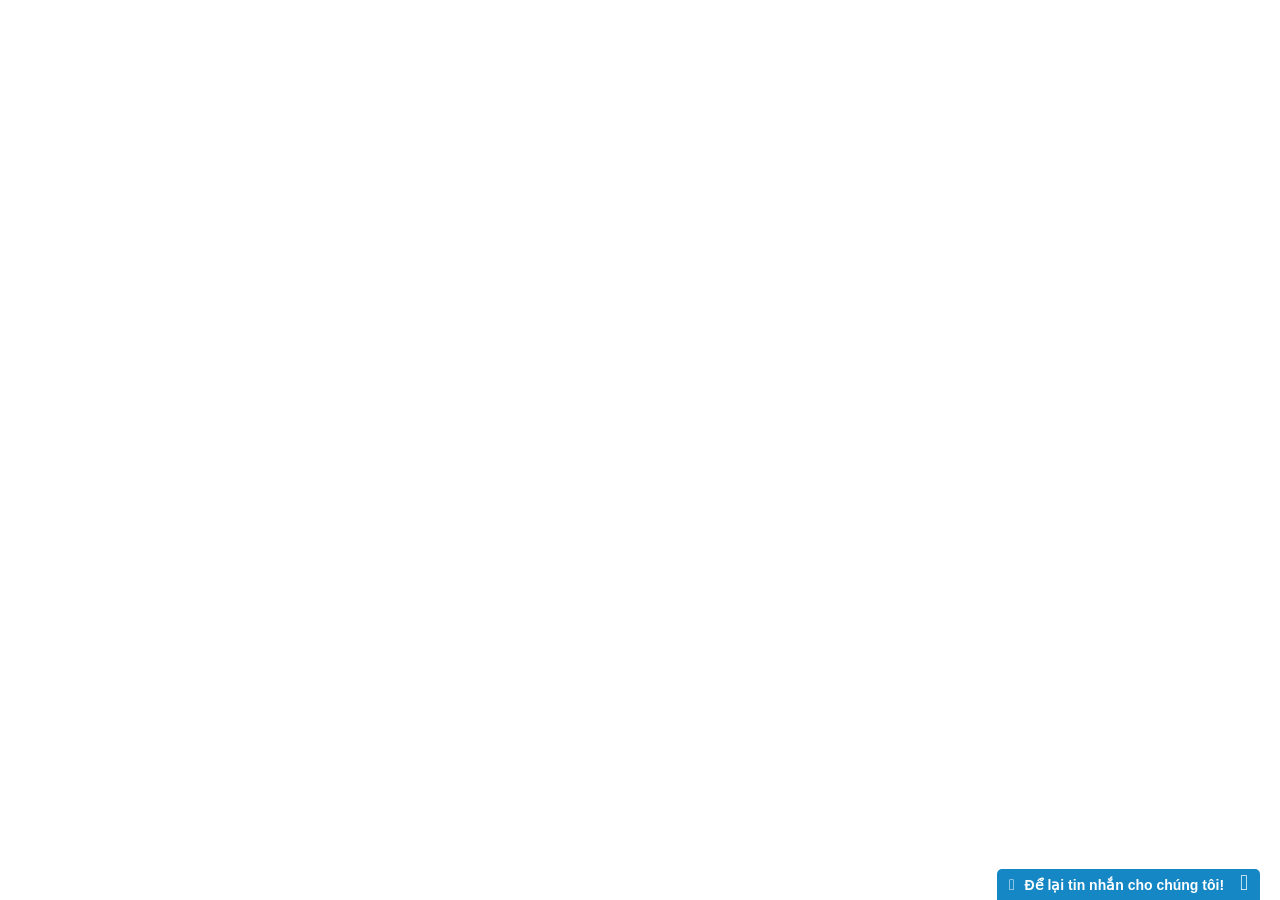
<file: index_files/saved_resource(1).html>
<!DOCTYPE html>
<!-- saved from url=(0029)http://www.osc-logistics.com/ -->
<html><head><meta http-equiv="Content-Type" content="text/html; charset=UTF-8"><style>/*subiz_default_new_style*/
@charset "utf-8";
html, body, div, span, applet, object, iframe,
h1, h2, h3, h4, h5, h6, p, blockquote, pre,
a, abbr, acronym, address, big, cite, code,
del, dfn, em, font, img, ins, kbd, q, s, samp,
small, strike, strong, sub, sup, tt, var,
b, u, i, center,
dl, dt, dd, ol, ul, li,
fieldset, form, label, legend,
table, caption, tbody, tfoot, thead, tr, th, td, hr {margin: 0; padding: 0; border: 0; outline: 0; vertical-align: baseline;}
ol, ul {list-style: none;}
blockquote, q {quotes: none;}
blockquote:before,
blockquote:after,
table{border-collapse: collapse; border-spacing: 0;}
img{ border:0;}
/*-----------------------Subiz-Widget-------------------*/
@import url(https://fonts.googleapis.com/css?family=Roboto:400,300);
@font-face{font-family:'FontAwesome';src:url('https://css-dashboard.subiz.com/widget/fonts/fontawesome-webfont.eot?v=4.2.0');src:url('https://css-dashboard.subiz.com/widget/fonts/fontawesome-webfont.eot?#iefix&v=4.2.0') format('embedded-opentype'),url('https://css-dashboard.subiz.com/widget/fonts/fontawesome-webfont.woff?v=4.2.0') format('woff'),url('https://css-dashboard.subiz.com/widget/fonts/fontawesome-webfont.ttf?v=4.2.0') format('truetype'),url('https://css-dashboard.subiz.com/widget/fonts/fontawesome-webfont.svg?v=4.2.0#fontawesomeregular') format('svg');font-weight:normal;font-style:normal}.fa{display:inline-block;font:normal normal normal 14px/1 FontAwesome;font-size:inherit;text-rendering:auto;-webkit-font-smoothing:antialiased;-moz-osx-font-smoothing:grayscale}.fa-lg{font-size:1.33333333em;line-height:.75em;vertical-align:-15%}.fa-2x{font-size:2em}.fa-3x{font-size:3em}.fa-4x{font-size:4em}.fa-5x{font-size:5em}.fa-fw{width:1.28571429em;text-align:center}.fa-ul{padding-left:0;margin-left:2.14285714em;list-style-type:none}.fa-ul>li{position:relative}.fa-li{position:absolute;left:-2.14285714em;width:2.14285714em;top:.14285714em;text-align:center}.fa-li.fa-lg{left:-1.85714286em}.fa-border{padding:.2em .25em .15em;border:solid .08em #eee;border-radius:.1em}.pull-right{float:right}.pull-left{float:left}.fa.pull-left{margin-right:.3em}.fa.pull-right{margin-left:.3em}.fa-spin{-webkit-animation:fa-spin 2s infinite linear;animation:fa-spin 2s infinite linear}@-webkit-keyframes fa-spin{0%{-webkit-transform:rotate(0deg);transform:rotate(0deg)}100%{-webkit-transform:rotate(359deg);transform:rotate(359deg)}}@keyframes fa-spin{0%{-webkit-transform:rotate(0deg);transform:rotate(0deg)}100%{-webkit-transform:rotate(359deg);transform:rotate(359deg)}}.fa-rotate-90{filter:progid:DXImageTransform.Microsoft.BasicImage(rotation=1);-webkit-transform:rotate(90deg);-ms-transform:rotate(90deg);transform:rotate(90deg)}.fa-rotate-180{filter:progid:DXImageTransform.Microsoft.BasicImage(rotation=2);-webkit-transform:rotate(180deg);-ms-transform:rotate(180deg);transform:rotate(180deg)}.fa-rotate-270{filter:progid:DXImageTransform.Microsoft.BasicImage(rotation=3);-webkit-transform:rotate(270deg);-ms-transform:rotate(270deg);transform:rotate(270deg)}.fa-flip-horizontal{filter:progid:DXImageTransform.Microsoft.BasicImage(rotation=0, mirror=1);-webkit-transform:scale(-1, 1);-ms-transform:scale(-1, 1);transform:scale(-1, 1)}.fa-flip-vertical{filter:progid:DXImageTransform.Microsoft.BasicImage(rotation=2, mirror=1);-webkit-transform:scale(1, -1);-ms-transform:scale(1, -1);transform:scale(1, -1)}:root .fa-rotate-90,:root .fa-rotate-180,:root .fa-rotate-270,:root .fa-flip-horizontal,:root .fa-flip-vertical{filter:none}.fa-stack{position:relative;display:inline-block;width:2em;height:2em;line-height:2em;vertical-align:middle}.fa-stack-1x,.fa-stack-2x{position:absolute;left:0;width:100%;text-align:center}.fa-stack-1x{line-height:inherit}.fa-stack-2x{font-size:2em}.fa-inverse{color:#fff}.fa-glass:before{content:"\f000"}.fa-music:before{content:"\f001"}.fa-search:before{content:"\f002"}.fa-envelope-o:before{content:"\f003"}.fa-heart:before{content:"\f004"}.fa-star:before{content:"\f005"}.fa-star-o:before{content:"\f006"}.fa-user:before{content:"\f007"}.fa-film:before{content:"\f008"}.fa-th-large:before{content:"\f009"}.fa-th:before{content:"\f00a"}.fa-th-list:before{content:"\f00b"}.fa-check:before{content:"\f00c"}.fa-remove:before,.fa-close:before,.fa-times:before{content:"\f00d"}.fa-search-plus:before{content:"\f00e"}.fa-search-minus:before{content:"\f010"}.fa-power-off:before{content:"\f011"}.fa-signal:before{content:"\f012"}.fa-gear:before,.fa-cog:before{content:"\f013"}.fa-trash-o:before{content:"\f014"}.fa-home:before{content:"\f015"}.fa-file-o:before{content:"\f016"}.fa-clock-o:before{content:"\f017"}.fa-road:before{content:"\f018"}.fa-download:before{content:"\f019"}.fa-arrow-circle-o-down:before{content:"\f01a"}.fa-arrow-circle-o-up:before{content:"\f01b"}.fa-inbox:before{content:"\f01c"}.fa-play-circle-o:before{content:"\f01d"}.fa-rotate-right:before,.fa-repeat:before{content:"\f01e"}.fa-refresh:before{content:"\f021"}.fa-list-alt:before{content:"\f022"}.fa-lock:before{content:"\f023"}.fa-flag:before{content:"\f024"}.fa-headphones:before{content:"\f025"}.fa-volume-off:before{content:"\f026"}.fa-volume-down:before{content:"\f027"}.fa-volume-up:before{content:"\f028"}.fa-qrcode:before{content:"\f029"}.fa-barcode:before{content:"\f02a"}.fa-tag:before{content:"\f02b"}.fa-tags:before{content:"\f02c"}.fa-book:before{content:"\f02d"}.fa-bookmark:before{content:"\f02e"}.fa-print:before{content:"\f02f"}.fa-camera:before{content:"\f030"}.fa-font:before{content:"\f031"}.fa-bold:before{content:"\f032"}.fa-italic:before{content:"\f033"}.fa-text-height:before{content:"\f034"}.fa-text-width:before{content:"\f035"}.fa-align-left:before{content:"\f036"}.fa-align-center:before{content:"\f037"}.fa-align-right:before{content:"\f038"}.fa-align-justify:before{content:"\f039"}.fa-list:before{content:"\f03a"}.fa-dedent:before,.fa-outdent:before{content:"\f03b"}.fa-indent:before{content:"\f03c"}.fa-video-camera:before{content:"\f03d"}.fa-photo:before,.fa-image:before,.fa-picture-o:before{content:"\f03e"}.fa-pencil:before{content:"\f040"}.fa-map-marker:before{content:"\f041"}.fa-adjust:before{content:"\f042"}.fa-tint:before{content:"\f043"}.fa-edit:before,.fa-pencil-square-o:before{content:"\f044"}.fa-share-square-o:before{content:"\f045"}.fa-check-square-o:before{content:"\f046"}.fa-arrows:before{content:"\f047"}.fa-step-backward:before{content:"\f048"}.fa-fast-backward:before{content:"\f049"}.fa-backward:before{content:"\f04a"}.fa-play:before{content:"\f04b"}.fa-pause:before{content:"\f04c"}.fa-stop:before{content:"\f04d"}.fa-forward:before{content:"\f04e"}.fa-fast-forward:before{content:"\f050"}.fa-step-forward:before{content:"\f051"}.fa-eject:before{content:"\f052"}.fa-chevron-left:before{content:"\f053"}.fa-chevron-right:before{content:"\f054"}.fa-plus-circle:before{content:"\f055"}.fa-minus-circle:before{content:"\f056"}.fa-times-circle:before{content:"\f057"}.fa-check-circle:before{content:"\f058"}.fa-question-circle:before{content:"\f059"}.fa-info-circle:before{content:"\f05a"}.fa-crosshairs:before{content:"\f05b"}.fa-times-circle-o:before{content:"\f05c"}.fa-check-circle-o:before{content:"\f05d"}.fa-ban:before{content:"\f05e"}.fa-arrow-left:before{content:"\f060"}.fa-arrow-right:before{content:"\f061"}.fa-arrow-up:before{content:"\f062"}.fa-arrow-down:before{content:"\f063"}.fa-mail-forward:before,.fa-share:before{content:"\f064"}.fa-expand:before{content:"\f065"}.fa-compress:before{content:"\f066"}.fa-plus:before{content:"\f067"}.fa-minus:before{content:"\f068"}.fa-asterisk:before{content:"\f069"}.fa-exclamation-circle:before{content:"\f06a"}.fa-gift:before{content:"\f06b"}.fa-leaf:before{content:"\f06c"}.fa-fire:before{content:"\f06d"}.fa-eye:before{content:"\f06e"}.fa-eye-slash:before{content:"\f070"}.fa-warning:before,.fa-exclamation-triangle:before{content:"\f071"}.fa-plane:before{content:"\f072"}.fa-calendar:before{content:"\f073"}.fa-random:before{content:"\f074"}.fa-comment:before{content:"\f075"}.fa-magnet:before{content:"\f076"}.fa-chevron-up:before{content:"\f077"}.fa-chevron-down:before{content:"\f078"}.fa-retweet:before{content:"\f079"}.fa-shopping-cart:before{content:"\f07a"}.fa-folder:before{content:"\f07b"}.fa-folder-open:before{content:"\f07c"}.fa-arrows-v:before{content:"\f07d"}.fa-arrows-h:before{content:"\f07e"}.fa-bar-chart-o:before,.fa-bar-chart:before{content:"\f080"}.fa-twitter-square:before{content:"\f081"}.fa-facebook-square:before{content:"\f082"}.fa-camera-retro:before{content:"\f083"}.fa-key:before{content:"\f084"}.fa-gears:before,.fa-cogs:before{content:"\f085"}.fa-comments:before{content:"\f086"}.fa-thumbs-o-up:before{content:"\f087"}.fa-thumbs-o-down:before{content:"\f088"}.fa-star-half:before{content:"\f089"}.fa-heart-o:before{content:"\f08a"}.fa-sign-out:before{content:"\f08b"}.fa-linkedin-square:before{content:"\f08c"}.fa-thumb-tack:before{content:"\f08d"}.fa-external-link:before{content:"\f08e"}.fa-sign-in:before{content:"\f090"}.fa-trophy:before{content:"\f091"}.fa-github-square:before{content:"\f092"}.fa-upload:before{content:"\f093"}.fa-lemon-o:before{content:"\f094"}.fa-phone:before{content:"\f095"}.fa-square-o:before{content:"\f096"}.fa-bookmark-o:before{content:"\f097"}.fa-phone-square:before{content:"\f098"}.fa-twitter:before{content:"\f099"}.fa-facebook:before{content:"\f09a"}.fa-github:before{content:"\f09b"}.fa-unlock:before{content:"\f09c"}.fa-credit-card:before{content:"\f09d"}.fa-rss:before{content:"\f09e"}.fa-hdd-o:before{content:"\f0a0"}.fa-bullhorn:before{content:"\f0a1"}.fa-bell:before{content:"\f0f3"}.fa-certificate:before{content:"\f0a3"}.fa-hand-o-right:before{content:"\f0a4"}.fa-hand-o-left:before{content:"\f0a5"}.fa-hand-o-up:before{content:"\f0a6"}.fa-hand-o-down:before{content:"\f0a7"}.fa-arrow-circle-left:before{content:"\f0a8"}.fa-arrow-circle-right:before{content:"\f0a9"}.fa-arrow-circle-up:before{content:"\f0aa"}.fa-arrow-circle-down:before{content:"\f0ab"}.fa-globe:before{content:"\f0ac"}.fa-wrench:before{content:"\f0ad"}.fa-tasks:before{content:"\f0ae"}.fa-filter:before{content:"\f0b0"}.fa-briefcase:before{content:"\f0b1"}.fa-arrows-alt:before{content:"\f0b2"}.fa-group:before,.fa-users:before{content:"\f0c0"}.fa-chain:before,.fa-link:before{content:"\f0c1"}.fa-cloud:before{content:"\f0c2"}.fa-flask:before{content:"\f0c3"}.fa-cut:before,.fa-scissors:before{content:"\f0c4"}.fa-copy:before,.fa-files-o:before{content:"\f0c5"}.fa-paperclip:before{content:"\f0c6"}.fa-save:before,.fa-floppy-o:before{content:"\f0c7"}.fa-square:before{content:"\f0c8"}.fa-navicon:before,.fa-reorder:before,.fa-bars:before{content:"\f0c9"}.fa-list-ul:before{content:"\f0ca"}.fa-list-ol:before{content:"\f0cb"}.fa-strikethrough:before{content:"\f0cc"}.fa-underline:before{content:"\f0cd"}.fa-table:before{content:"\f0ce"}.fa-magic:before{content:"\f0d0"}.fa-truck:before{content:"\f0d1"}.fa-pinterest:before{content:"\f0d2"}.fa-pinterest-square:before{content:"\f0d3"}.fa-google-plus-square:before{content:"\f0d4"}.fa-google-plus:before{content:"\f0d5"}.fa-money:before{content:"\f0d6"}.fa-caret-down:before{content:"\f0d7"}.fa-caret-up:before{content:"\f0d8"}.fa-caret-left:before{content:"\f0d9"}.fa-caret-right:before{content:"\f0da"}.fa-columns:before{content:"\f0db"}.fa-unsorted:before,.fa-sort:before{content:"\f0dc"}.fa-sort-down:before,.fa-sort-desc:before{content:"\f0dd"}.fa-sort-up:before,.fa-sort-asc:before{content:"\f0de"}.fa-envelope:before{content:"\f0e0"}.fa-linkedin:before{content:"\f0e1"}.fa-rotate-left:before,.fa-undo:before{content:"\f0e2"}.fa-legal:before,.fa-gavel:before{content:"\f0e3"}.fa-dashboard:before,.fa-tachometer:before{content:"\f0e4"}.fa-comment-o:before{content:"\f0e5"}.fa-comments-o:before{content:"\f0e6"}.fa-flash:before,.fa-bolt:before{content:"\f0e7"}.fa-sitemap:before{content:"\f0e8"}.fa-umbrella:before{content:"\f0e9"}.fa-paste:before,.fa-clipboard:before{content:"\f0ea"}.fa-lightbulb-o:before{content:"\f0eb"}.fa-exchange:before{content:"\f0ec"}.fa-cloud-download:before{content:"\f0ed"}.fa-cloud-upload:before{content:"\f0ee"}.fa-user-md:before{content:"\f0f0"}.fa-stethoscope:before{content:"\f0f1"}.fa-suitcase:before{content:"\f0f2"}.fa-bell-o:before{content:"\f0a2"}.fa-coffee:before{content:"\f0f4"}.fa-cutlery:before{content:"\f0f5"}.fa-file-text-o:before{content:"\f0f6"}.fa-building-o:before{content:"\f0f7"}.fa-hospital-o:before{content:"\f0f8"}.fa-ambulance:before{content:"\f0f9"}.fa-medkit:before{content:"\f0fa"}.fa-fighter-jet:before{content:"\f0fb"}.fa-beer:before{content:"\f0fc"}.fa-h-square:before{content:"\f0fd"}.fa-plus-square:before{content:"\f0fe"}.fa-angle-double-left:before{content:"\f100"}.fa-angle-double-right:before{content:"\f101"}.fa-angle-double-up:before{content:"\f102"}.fa-angle-double-down:before{content:"\f103"}.fa-angle-left:before{content:"\f104"}.fa-angle-right:before{content:"\f105"}.fa-angle-up:before{content:"\f106"}.fa-angle-down:before{content:"\f107"}.fa-desktop:before{content:"\f108"}.fa-laptop:before{content:"\f109"}.fa-tablet:before{content:"\f10a"}.fa-mobile-phone:before,.fa-mobile:before{content:"\f10b"}.fa-circle-o:before{content:"\f10c"}.fa-quote-left:before{content:"\f10d"}.fa-quote-right:before{content:"\f10e"}.fa-spinner:before{content:"\f110"}.fa-circle:before{content:"\f111"}.fa-mail-reply:before,.fa-reply:before{content:"\f112"}.fa-github-alt:before{content:"\f113"}.fa-folder-o:before{content:"\f114"}.fa-folder-open-o:before{content:"\f115"}.fa-smile-o:before{content:"\f118"}.fa-frown-o:before{content:"\f119"}.fa-meh-o:before{content:"\f11a"}.fa-gamepad:before{content:"\f11b"}.fa-keyboard-o:before{content:"\f11c"}.fa-flag-o:before{content:"\f11d"}.fa-flag-checkered:before{content:"\f11e"}.fa-terminal:before{content:"\f120"}.fa-code:before{content:"\f121"}.fa-mail-reply-all:before,.fa-reply-all:before{content:"\f122"}.fa-star-half-empty:before,.fa-star-half-full:before,.fa-star-half-o:before{content:"\f123"}.fa-location-arrow:before{content:"\f124"}.fa-crop:before{content:"\f125"}.fa-code-fork:before{content:"\f126"}.fa-unlink:before,.fa-chain-broken:before{content:"\f127"}.fa-question:before{content:"\f128"}.fa-info:before{content:"\f129"}.fa-exclamation:before{content:"\f12a"}.fa-superscript:before{content:"\f12b"}.fa-subscript:before{content:"\f12c"}.fa-eraser:before{content:"\f12d"}.fa-puzzle-piece:before{content:"\f12e"}.fa-microphone:before{content:"\f130"}.fa-microphone-slash:before{content:"\f131"}.fa-shield:before{content:"\f132"}.fa-calendar-o:before{content:"\f133"}.fa-fire-extinguisher:before{content:"\f134"}.fa-rocket:before{content:"\f135"}.fa-maxcdn:before{content:"\f136"}.fa-chevron-circle-left:before{content:"\f137"}.fa-chevron-circle-right:before{content:"\f138"}.fa-chevron-circle-up:before{content:"\f139"}.fa-chevron-circle-down:before{content:"\f13a"}.fa-html5:before{content:"\f13b"}.fa-css3:before{content:"\f13c"}.fa-anchor:before{content:"\f13d"}.fa-unlock-alt:before{content:"\f13e"}.fa-bullseye:before{content:"\f140"}.fa-ellipsis-h:before{content:"\f141"}.fa-ellipsis-v:before{content:"\f142"}.fa-rss-square:before{content:"\f143"}.fa-play-circle:before{content:"\f144"}.fa-ticket:before{content:"\f145"}.fa-minus-square:before{content:"\f146"}.fa-minus-square-o:before{content:"\f147"}.fa-level-up:before{content:"\f148"}.fa-level-down:before{content:"\f149"}.fa-check-square:before{content:"\f14a"}.fa-pencil-square:before{content:"\f14b"}.fa-external-link-square:before{content:"\f14c"}.fa-share-square:before{content:"\f14d"}.fa-compass:before{content:"\f14e"}.fa-toggle-down:before,.fa-caret-square-o-down:before{content:"\f150"}.fa-toggle-up:before,.fa-caret-square-o-up:before{content:"\f151"}.fa-toggle-right:before,.fa-caret-square-o-right:before{content:"\f152"}.fa-euro:before,.fa-eur:before{content:"\f153"}.fa-gbp:before{content:"\f154"}.fa-dollar:before,.fa-usd:before{content:"\f155"}.fa-rupee:before,.fa-inr:before{content:"\f156"}.fa-cny:before,.fa-rmb:before,.fa-yen:before,.fa-jpy:before{content:"\f157"}.fa-ruble:before,.fa-rouble:before,.fa-rub:before{content:"\f158"}.fa-won:before,.fa-krw:before{content:"\f159"}.fa-bitcoin:before,.fa-btc:before{content:"\f15a"}.fa-file:before{content:"\f15b"}.fa-file-text:before{content:"\f15c"}.fa-sort-alpha-asc:before{content:"\f15d"}.fa-sort-alpha-desc:before{content:"\f15e"}.fa-sort-amount-asc:before{content:"\f160"}.fa-sort-amount-desc:before{content:"\f161"}.fa-sort-numeric-asc:before{content:"\f162"}.fa-sort-numeric-desc:before{content:"\f163"}.fa-thumbs-up:before{content:"\f164"}.fa-thumbs-down:before{content:"\f165"}.fa-youtube-square:before{content:"\f166"}.fa-youtube:before{content:"\f167"}.fa-xing:before{content:"\f168"}.fa-xing-square:before{content:"\f169"}.fa-youtube-play:before{content:"\f16a"}.fa-dropbox:before{content:"\f16b"}.fa-stack-overflow:before{content:"\f16c"}.fa-instagram:before{content:"\f16d"}.fa-flickr:before{content:"\f16e"}.fa-adn:before{content:"\f170"}.fa-bitbucket:before{content:"\f171"}.fa-bitbucket-square:before{content:"\f172"}.fa-tumblr:before{content:"\f173"}.fa-tumblr-square:before{content:"\f174"}.fa-long-arrow-down:before{content:"\f175"}.fa-long-arrow-up:before{content:"\f176"}.fa-long-arrow-left:before{content:"\f177"}.fa-long-arrow-right:before{content:"\f178"}.fa-apple:before{content:"\f179"}.fa-windows:before{content:"\f17a"}.fa-android:before{content:"\f17b"}.fa-linux:before{content:"\f17c"}.fa-dribbble:before{content:"\f17d"}.fa-skype:before{content:"\f17e"}.fa-foursquare:before{content:"\f180"}.fa-trello:before{content:"\f181"}.fa-female:before{content:"\f182"}.fa-male:before{content:"\f183"}.fa-gittip:before{content:"\f184"}.fa-sun-o:before{content:"\f185"}.fa-moon-o:before{content:"\f186"}.fa-archive:before{content:"\f187"}.fa-bug:before{content:"\f188"}.fa-vk:before{content:"\f189"}.fa-weibo:before{content:"\f18a"}.fa-renren:before{content:"\f18b"}.fa-pagelines:before{content:"\f18c"}.fa-stack-exchange:before{content:"\f18d"}.fa-arrow-circle-o-right:before{content:"\f18e"}.fa-arrow-circle-o-left:before{content:"\f190"}.fa-toggle-left:before,.fa-caret-square-o-left:before{content:"\f191"}.fa-dot-circle-o:before{content:"\f192"}.fa-wheelchair:before{content:"\f193"}.fa-vimeo-square:before{content:"\f194"}.fa-turkish-lira:before,.fa-try:before{content:"\f195"}.fa-plus-square-o:before{content:"\f196"}.fa-space-shuttle:before{content:"\f197"}.fa-slack:before{content:"\f198"}.fa-envelope-square:before{content:"\f199"}.fa-wordpress:before{content:"\f19a"}.fa-openid:before{content:"\f19b"}.fa-institution:before,.fa-bank:before,.fa-university:before{content:"\f19c"}.fa-mortar-board:before,.fa-graduation-cap:before{content:"\f19d"}.fa-yahoo:before{content:"\f19e"}.fa-google:before{content:"\f1a0"}.fa-reddit:before{content:"\f1a1"}.fa-reddit-square:before{content:"\f1a2"}.fa-stumbleupon-circle:before{content:"\f1a3"}.fa-stumbleupon:before{content:"\f1a4"}.fa-delicious:before{content:"\f1a5"}.fa-digg:before{content:"\f1a6"}.fa-pied-piper:before{content:"\f1a7"}.fa-pied-piper-alt:before{content:"\f1a8"}.fa-drupal:before{content:"\f1a9"}.fa-joomla:before{content:"\f1aa"}.fa-language:before{content:"\f1ab"}.fa-fax:before{content:"\f1ac"}.fa-building:before{content:"\f1ad"}.fa-child:before{content:"\f1ae"}.fa-paw:before{content:"\f1b0"}.fa-spoon:before{content:"\f1b1"}.fa-cube:before{content:"\f1b2"}.fa-cubes:before{content:"\f1b3"}.fa-behance:before{content:"\f1b4"}.fa-behance-square:before{content:"\f1b5"}.fa-steam:before{content:"\f1b6"}.fa-steam-square:before{content:"\f1b7"}.fa-recycle:before{content:"\f1b8"}.fa-automobile:before,.fa-car:before{content:"\f1b9"}.fa-cab:before,.fa-taxi:before{content:"\f1ba"}.fa-tree:before{content:"\f1bb"}.fa-spotify:before{content:"\f1bc"}.fa-deviantart:before{content:"\f1bd"}.fa-soundcloud:before{content:"\f1be"}.fa-database:before{content:"\f1c0"}.fa-file-pdf-o:before{content:"\f1c1"}.fa-file-word-o:before{content:"\f1c2"}.fa-file-excel-o:before{content:"\f1c3"}.fa-file-powerpoint-o:before{content:"\f1c4"}.fa-file-photo-o:before,.fa-file-picture-o:before,.fa-file-image-o:before{content:"\f1c5"}.fa-file-zip-o:before,.fa-file-archive-o:before{content:"\f1c6"}.fa-file-sound-o:before,.fa-file-audio-o:before{content:"\f1c7"}.fa-file-movie-o:before,.fa-file-video-o:before{content:"\f1c8"}.fa-file-code-o:before{content:"\f1c9"}.fa-vine:before{content:"\f1ca"}.fa-codepen:before{content:"\f1cb"}.fa-jsfiddle:before{content:"\f1cc"}.fa-life-bouy:before,.fa-life-buoy:before,.fa-life-saver:before,.fa-support:before,.fa-life-ring:before{content:"\f1cd"}.fa-circle-o-notch:before{content:"\f1ce"}.fa-ra:before,.fa-rebel:before{content:"\f1d0"}.fa-ge:before,.fa-empire:before{content:"\f1d1"}.fa-git-square:before{content:"\f1d2"}.fa-git:before{content:"\f1d3"}.fa-hacker-news:before{content:"\f1d4"}.fa-tencent-weibo:before{content:"\f1d5"}.fa-qq:before{content:"\f1d6"}.fa-wechat:before,.fa-weixin:before{content:"\f1d7"}.fa-send:before,.fa-paper-plane:before{content:"\f1d8"}.fa-send-o:before,.fa-paper-plane-o:before{content:"\f1d9"}.fa-history:before{content:"\f1da"}.fa-circle-thin:before{content:"\f1db"}.fa-header:before{content:"\f1dc"}.fa-paragraph:before{content:"\f1dd"}.fa-sliders:before{content:"\f1de"}.fa-share-alt:before{content:"\f1e0"}.fa-share-alt-square:before{content:"\f1e1"}.fa-bomb:before{content:"\f1e2"}.fa-soccer-ball-o:before,.fa-futbol-o:before{content:"\f1e3"}.fa-tty:before{content:"\f1e4"}.fa-binoculars:before{content:"\f1e5"}.fa-plug:before{content:"\f1e6"}.fa-slideshare:before{content:"\f1e7"}.fa-twitch:before{content:"\f1e8"}.fa-yelp:before{content:"\f1e9"}.fa-newspaper-o:before{content:"\f1ea"}.fa-wifi:before{content:"\f1eb"}.fa-calculator:before{content:"\f1ec"}.fa-paypal:before{content:"\f1ed"}.fa-google-wallet:before{content:"\f1ee"}.fa-cc-visa:before{content:"\f1f0"}.fa-cc-mastercard:before{content:"\f1f1"}.fa-cc-discover:before{content:"\f1f2"}.fa-cc-amex:before{content:"\f1f3"}.fa-cc-paypal:before{content:"\f1f4"}.fa-cc-stripe:before{content:"\f1f5"}.fa-bell-slash:before{content:"\f1f6"}.fa-bell-slash-o:before{content:"\f1f7"}.fa-trash:before{content:"\f1f8"}.fa-copyright:before{content:"\f1f9"}.fa-at:before{content:"\f1fa"}.fa-eyedropper:before{content:"\f1fb"}.fa-paint-brush:before{content:"\f1fc"}.fa-birthday-cake:before{content:"\f1fd"}.fa-area-chart:before{content:"\f1fe"}.fa-pie-chart:before{content:"\f200"}.fa-line-chart:before{content:"\f201"}.fa-lastfm:before{content:"\f202"}.fa-lastfm-square:before{content:"\f203"}.fa-toggle-off:before{content:"\f204"}.fa-toggle-on:before{content:"\f205"}.fa-bicycle:before{content:"\f206"}.fa-bus:before{content:"\f207"}.fa-ioxhost:before{content:"\f208"}.fa-angellist:before{content:"\f209"}.fa-cc:before{content:"\f20a"}.fa-shekel:before,.fa-sheqel:before,.fa-ils:before{content:"\f20b"}.fa-meanpath:before{content:"\f20c"}
body{ margin:0; padding:0;}
/*-----------------------Subiz-Offline-------------------*/
#subiz_desktop, #subiz_tablet, #subiz_mobile{ font-family: 'Roboto', sans-serif; font-size:14px; color:#4e4e4e; line-height:18px; -webkit-font-smoothing: antialiased; -moz-osx-font-smoothing: grayscale;}
.widget-sprites{ background:url(https://css-dashboard.subiz.com/widget/img/widget-sprites.png);}
#subiz_right_bottom{ position:absolute; bottom:0; right:0; direction: ltr;}
#subiz_wrapper{ position:fixed; z-index:160002; right:20px; bottom:0;}
.button_chat_offline{ padding:3px 0 6px; color:#FFF; border-radius:5px 5px 0 0; cursor:pointer; display:block; white-space:nowrap;}
.color_theme_default{ background-color:#3baeda;}
.button_chat_offline_text{ display:inline-block; padding-right:12px; font-size:14px; font-weight:bold; cursor:pointer;}
.fa-angle-up{ color:#FFF; font-size:22px; padding:0 12px 0 0;}
.fa-angle-down{color:#FFF; font-size:22px; padding:0 12px 0 0; float:right;}
.button_chat_offline_icon, .button_chat_icons, .offline_heading, .button_chat_offline, .online_heading{ float:left;}
.widget_body{ position:relative; float:left; width:340px; padding:0; border-radius:5px 5px 0 0; display:none; box-shadow: 0 2px 25px rgba(0,0,0,.2);}

.widget_body_inner{ position:relative; float:left; width:100%; background-color:#FFF;}
.widget_body_inner div{ padding:2px 0;}
.widget_body_inner div p{ padding:0 30px;}
.subiz_wrapper_offline .widget_body_inner div label{ display:block; padding-bottom:8px;}

.button_chat_icons{ width:14px; height:17px; margin:2px 10px 0 0;}
.button_chat_icons:hover{ opacity:0.7; transition-duration:1s;}
.offline_heading, .online_heading{ position:relative; width:100%; padding:6px 0px;  color:#FFF; cursor:pointer;}

.widget_body input.text, .widget_body textarea { width:100%; background-clip: padding-box; border: 1px solid #ababab; border-radius: 2px; padding:6px 7px 8px 7px; margin:0 auto; font-size:14px; color:#333; font-family: 'Roboto', sans-serif; box-shadow:0px 0px 3px #e4e4e4;
box-sizing:border-box; -webkit-box-sizing:border-box; -moz-box-sizing:border-box;outline: none;}
::-webkit-input-placeholder { /* WebKit browsers */
    color:    #AAA;
}
:-moz-placeholder { /* Mozilla Firefox 4 to 18 */
    color:    #AAA;
}
::-moz-placeholder { /* Mozilla Firefox 19+ */
    color:    #AAA;
}
:-ms-input-placeholder { /* Internet Explorer 10+ */
    color:    #AAA;
}
.widget_body select { height:33px; line-height:33px; border-radius: 2px; width:100%;}
.textarea_offline, .textarea_survey{height:55px;}
.form-error{ border-color:#ff8463!important; box-shadow:0px 0px 0px 4px #EEE;}
.text_warning{ font-style:italic; color:#b21313; font-size:11px; margin-top:3px;}
.text_note{ display:inline-block; vertical-align:middle;padding-right:8px;}
.fa-facebook-square, .fa-google-plus-square, .fa-twitter-square{ color:#888; font-size:25px; display:inline-block; vertical-align:middle;}
.fa-facebook-square:hover{ color:#3c5a99;}
.fa-google-plus-square:hover{ color:#d64136;}
.fa-twitter-square:hover{ color:#13beff;}

.offline_end, .survey_end{ margin:10px 0;}

.btn_send_message, .btn_start_chat{ width:70%; text-align:center; line-height:35px; color:#FFF; display:inline-block; border-radius:2px; font-weight:bold; font-size:15px; margin:0px 15%; text-decoration:none;}
.btn_send_message:hover, .btn_start_chat:hover{opacity: 0.8;}
.btn_send_message:active, .btn_start_chat:active{opacity: 0.9;}
.btn_send_another{ text-align:center; padding:8px 28px; color:#FFF; display:inline-block; border-radius:2px; font-weight:bold; text-decoration:none;}
.btn_send_another:hover{ text-decoration:none; color:#FFF; opacity: 0.8; filter:alpha(opacity=80); transition-duration:1s;}

.widget_body_footer{ position:relative; float:left; width:100%; height:25px; background:#f5f5f5;}
.widget_body_footer div{ position:relative; float:left; margin:3px 0 0px 5px; display:inline;}
.subiz_logo{ position:absolute; width:46px; height:12px; right:5px; bottom:8px; background-image: url(https://css-dashboard.subiz.com/widget/img/logo-subiz.png); background-size:46px 12px; opacity:0.5;}
.subiz_logo:hover{ opacity: 0.8; filter:alpha(opacity=80); transition-duration:0.3s;}
.widget_body_footer .fa-facebook-square, .widget_body_footer .fa-twitter-square{ font-size:18px;}

#message_successful{ display:none; padding-bottom:70px;}
.message_notice{ background-color:#f7f7f7; border-radius:3px; margin:0 30px; padding:0!important;}
.message_notice .top_notice{ border-bottom:1px #DDD solid; padding:8px 12px;}
.message_notice .body_notice{ padding:5px 12px 12px 12px; font-size:13px;}
#offline_active_box{display:none;}
.account_active{ position:relative; background-color:#dcebff; border-radius:2px; color:#444; margin:0 30px; padding:0!important;}
.name_account_active{padding:5px 12px;}
.icon_actions{ position:absolute; top:5px; opacity:0.55;}
.icon_actions:hover{ opacity:1; transition-duration:1s;}
.icon_delete, .icon_edit{right:5px; position:absolute; color:#888; top:5px; cursor:pointer;}
.icon_edit{ top:26px; font-size:12px;}
.online_heading .button_chat_offline_text{padding-left:12px;}
/*-----------------------Subiz-Online-------------------*/
.button_chat_online{ position:relative; min-width:200px; padding:5px 0 6px 0; color:#FFF; border-radius:5px 5px 0 0; cursor:pointer; white-space:nowrap;}
.button_chat_online_logo{ display:inline-block; padding:0 2px 0 12px; vertical-align:middle;}
.icon_subiz{ display:inline-block; width:22px; height:16px; background:url(https://css-dashboard.subiz.com/widget/img/logo-icon.png) no-repeat; background-size:22px 16px; vertical-align:middle;}
.button_chat_online_text{ display:inline-block; vertical-align:middle; font-size:14px; font-weight:bold; padding:0 20px 0 0; cursor:pointer;}
.notice_new_message{ position:absolute; background-color:#ff7800; border:1px #ff6600 solid; padding:0 4px; border-radius:2px; font-size:11px; color:#FFF; font-weight:bold; top:-5px; right:0px;}
.notice_new_message{animation:myfirst 0.5s;
  -moz-animation:myfirst 0.5s infinite;
-webkit-animation:myfirst 0.5s infinite;}
@-moz-keyframes myfirst /* Firefox */
{
0%   {margin-top:0px;}
50%  {margin-top:2px;}
100%   {margin-top:0px;}
}
@-webkit-keyframes myfirst /* Firefox */
{
0%   {margin-top:0px;}
50%  {margin-top:2px;}
100%   {margin-top:0px;}
}
.widget_online_top{ position:relative; float:left; width:100%; padding:8px 0 5px 0!important; border-bottom:1px #ededed solid; line-height:16px;}
.avatar_supporter{ float:left; width:50px; height:50px; margin:0 10px; display:inline; border-radius:2px;}
.avatar_supporter img { max-width:50px;}
.name_supporter{ color:#3baeda; font-size: 14px;}
.text_supporter{ font-size:12px; color:#6e6e6e; padding:0;}
.logo_company{ position:absolute; max-width:100px; top:15px; right:12px;}
.logo_company img{max-width: 100px;}
.rating_button{ margin-right:3px; font-size:11px; color:#9f9f9f;}
.rating_button:hover{ position:relative; text-decoration:none; color:#777;}
a.rating_button[title]:hover:after {
  content: attr(title);
  padding: 1px 10px 3px 10px;
  font-size:11px;
  color: #e0e0e0;
  position: absolute;
  left: 0;
  top: 100%;
  background-color:#333;
  white-space: nowrap;
  border-radius: 2px;
}
.rating_button font{padding: 0 3px;}
.rating_button{ text-decoration:none;}
.rate-good{ display:inline-block; vertical-align:baseline; color:#555;font-size:14px;}
.rate-good.rated{ color:#888;}
.rate-bad{ display:inline-block;color:#555; margin:5px 0 0 0; vertical-align:text-bottom;font-size:14px;}
.rate-bad.rated{color:#888;}
.rate-good:hover, .rate-bad:hover{ opacity: 0.9; filter:alpha(opacity=90);}
.subiz_conversion{ position:relative; float:left; width:100%; height:280px; padding:0 0 22px 0 !important;}
.subiz_conversionin{ position:relative; float:left; width:100%; height:280px; margin-bottom: 10px; overflow-x:hidden; overflow-y:auto;}
.subiz_conversion a, .chat_warning a{color:#0089d3; text-decoration: none;}
.subiz_conversion a:hover, .chat_warning a:hover{ color:#0089d3; text-decoration:underline;}
.supporter_chat, .visitor_chat{ display:inline-block; width:95%; margin:4px 0 0 15px;}
.visitor_chat{ margin:4px 15px 0 0;}
.supporter_chat .name{ position:relative; font-size:14px; color:#3baeda;}
.supporter_chat .name, .visitor_chat .name, .name_supporter{overflow: hidden; font-size:13px; font-weight:bold;
   text-overflow: ellipsis;
   display: -webkit-box;
   line-height: 16px;     /* fallback */
   max-height: 22px;      /* fallback */
   -webkit-line-clamp: 1; /* number of lines to show */
   -webkit-box-orient: vertical;
}
.visitor_chat .name{ position:relative; float:right;}
.visitor_chat .name a{ color:#4e4e4e;}
.line_message{ display:inline-block; width:100%; margin:0;}
.avatar_small{display:none;}
.supporter_content_chat{ position:relative; float:left; width:78%; padding:6px 10px; display:inline-block; color:#294358; line-height:20px; border-radius:2px; background-color:#e5f8ff; word-wrap:break-word;}
.supporter_chat .line_message:first-of-type .supporter_content_chat:after{ content:''; position:absolute; width: 0px; height: 0px; left:10px; z-index:9; top:-7px;
border-style: solid; border-width: 0 7px 7px 7px; border-color: transparent transparent #e5f8ff transparent;}
.supporter_chat .line_message:first-of-type, .visitor_chat .line_message:first-of-type{margin-top:4px;}
.visitor_content_chat{ position:relative; float:right; width:78%; padding:6px 10px; display:inline-block; line-height:18px; border-radius:2px; background-color:#f7f7f7; word-wrap:break-word;}
.visitor_chat .line_message:first-of-type .visitor_content_chat:after{ content:''; position:absolute; width: 0px; height: 0px; right:10px; z-index:9; top:-7px;
border-style: solid; border-width: 0 7px 7px 7px; border-color: transparent transparent #f7f7f7 transparent;}

.text_notice{ position:absolute; text-align:center; font-size:11px; color:#888; padding:0!important; width: 100%; bottom: 2px; background-color: #FFF; font-style:italic;}
.widget_body .type_message{ position:relative; float:left; width:100%; margin:0; border-top:1px #ededed solid; padding-bottom:0!important;}
.widget_body .type_message p{ padding:0 10px !important; overflow: hidden;}
.chat_warning{ position:absolute; min-width:100%; background-color:#f9edbe; border:1px #f0c36d solid; color:#4e4e4e; padding:0!important;box-sizing:border-box; bottom:50px; font-size:11px;}
.name_chat_warning{padding:8px 30px 8px 20px; display:inline-block;}
.widget_body .textarea_online{ height:45px; border:0; box-shadow:0 0 0; padding: 0 20px 8px 2px; margin-top:5px; width:94%;resize: none;}
.btnoption, .btnendchat{ font-size:12px; color:#777; font-weight:bold; cursor:pointer;}
.btnoption:hover, .btnendchat:hover{ color: #4e4e4e;}
.option_form{ position:absolute; bottom:28px; left:12px; background-color:#FFF; width:180px; border-radius:2px; padding:10px; box-shadow:0px 0px 8px #b0b0b0; display:none; z-index:101;}
.option_form a{text-decoration:none;}

.endchat_form{ position:absolute; bottom:28px; background-color:#FFF; width:90%;left:5%; border-radius:2px; padding:5px 0 10px 0; box-shadow:0px 0px 8px #b0b0b0; display:none; z-index:101;}
.endchat_form a{ text-decoration:none; color:#0071af;}
.endchat_form_title, .endchat_form_button{ position:relative; display:inline-block; width:100%; padding:5px 0;}
.endchat_form_title .endchat_label{ display: inline-block; font-weight:bold; color: #333; padding-left: 10px;}
.endchat_form_title .endchat_action{ display: inline-block; float: right; padding-right: 3px; font-size: 11px; color: #0071af;}
.endchat_form_title .endchat_action a{ padding: 0 3px;}
.endchat_form_button{ text-align: center;}
.endchat_form_button .btnvote{ display: inline-block; background-color: #555; border-radius: 3px; padding: 4px 10px; font-size: 11px; color: #FFF;}
.endchat_form_button .btnvote i{ display: inline-block; margin: 0 8px 0 0; vertical-align: middle; color:#FFF;}
.endchat_form_button .btnvote .vote_good{ background-position: -186px -34px; margin: -4px 8px 0 0;}
.endchat_form_button .btnvote .vote_bad{ background-position: -186px -49px;}
.endchat_form_button .btnvote:hover{ text-decoration: none; opacity: 0.9; filter:alpha(opacity=90); transition-duration:0.5s;}
.endchat_form_button .btnvote.selected{ background-color: #2292d0;}

.option_config_sound{ position:relative; display:inline-block; width:95%; padding:8px 0 0 0;}
.option_config_sound .nameconfig{ display:inline-block; padding-left:25px; cursor:pointer;}
.option_config_sound .nameconfig:hover{ color:#0071af;}
.icon_sound{ position:absolute; top:10px; left:5px;}
.option_config_line{ position:relative; display:inline-block; margin-top:8px; width:95%; color: #444;}
.option_config_line a{ color:#4e4e4e; display:inline-block; padding-left: 24px; cursor: pointer;}
.option_config_line i{ position:absolute; top:2px; left:4px; color:#666;}
.option_config_line i.fa-facebook-square,
.option_config_line i.fa-google-plus-square {top:0px;}
.fa-volume-up{ color:#666;}
.fa-info-circle{font-size:17px;}
.fa-envelope{ font-size:13px;}
.option_config_line a:hover{ color:#0071af; text-decoration:none;}
.option_config_line a.notyet{ text-decoration:underline; padding-left:8px;}
.option_config_line label{ color:#4e4e4e;}
.btn_endchat{ padding:3px 20px 5px 0; padding-left:20px!important; color:#FFF!important; display:inline-block; border-radius:2px; font-weight:bold; margin-left:4px; box-shadow: 0 2px 0 rgba(0,0,0,.1);}
.btn_endchat:hover{ text-decoration:none; color:#FFF; opacity: 0.9; filter:alpha(opacity=90); transition-duration:1s;}
.btn_endchat_small{ text-align:center; padding:3px 8px 5px 8px!important; color:#FFF!important;display:inline-block; border-radius:2px; font-weight:bold; text-indent:0; box-shadow: 0 2px 0 rgba(0,0,0,.1);}
.btn_endchat_small:hover{ text-decoration:none; color:#FFF; opacity: 0.9; filter:alpha(opacity=90); transition-duration:1s;}
#option_end_chat, #option_contact_details, #option_contact_form, #option_email_transcript, #option_edit_successful{ display:none;}
.option_config_line .icon_delete{ right:-10px; top:0;}
.option_config_line .icon_edit{ top:0; right:8px;}
.config_complete{position:relative; display:inline-block; word-break:break-all; padding:8px 10px; width:85%;}
.config_complete strong{ line-height:20px;}
.config_complete .icon_edit{ right:-12px; top:15px;}
.bg-loading{ position: relative; width: 100%; min-height: 300px;}
.img-loading{ position: absolute; width: 30px; height: 30px; background: url(https://css-dashboard.subiz.com/widget/img/loading-transparent.gif) no-repeat; top: 50%; margin-top: -15px; left: 50%; margin-left: -15px; z-index: 9999;}
#option_default{width:95%;}
#option_contact_details i{font-size:18px;}
#option_contact_details a#edit_contact_details{padding-left:5px;}
#option_contact_details a .fa-facebook-square{ color:#3c5a99;}
#option_contact_details a .fa-google-plus-square{ color:#d64136;}
/*----------Form Survey-----------*/
.text_notice_inline{ position:relative; text-align:center; font-size:11px; color:#999; width: 90%; margin:0 auto; line-height:14px;}
/*----------Bubble----------------*/
#subiz-bubble{ position: relative; width: 100%; top: 0px; text-align: center;}
.subiz-bubble-close{ position:absolute; width: 8px; height: 8px; background: url(https://css-dashboard.subiz.com/widget/img/close-bubble.png) no-repeat center center; top: -5px; right: -5px; z-index: 9999; padding: 5px;}
.icon_close{ position:absolute; right:5px; top:5px; cursor:pointer; color:#888;}
.icon_close:hover{ color:#4e4e4e;}

/*--------------2015-----------------*/
.widget_body .type_message .fa-paperclip { color:#888; font-size:16px; position:absolute; right:10px; top:5px; cursor:pointer; padding:3px;
-ms-transform: rotate(90deg);
-webkit-transform: rotate(90deg);
transform: rotate(90deg);
}
.type_message .attach:hover{background:#f1f1f1; border-radius:2px; color:#444;}
.attach-screen{position:absolute; width:100%; height:100%; padding:0 0 5px 0; top:0px; left:0px; background:#ebebeb; font-size:13px; color:#646C7F; font-weight:normal; display:none;}
.attach-screen-dash{ display:block; margin:8px; box-sizing:border-box; border:1px #646C7F dashed; border-radius:2px; text-align:center; line-height:18px;}
.attach-screen-dash a{ color:#646C7F; text-decoration:underline;}
.textarea_online{ padding-right:17px;}
.file-uploading{ width:100%; position:relative; float:left;font-size:13px; font-weight:bold;}
.process{ max-width:90%; margin-top:4px; height:2px; background:#f4f4f4; position:relative; float:left; width:90%;}
.file-uploading .cancelfile{ color:#b5b5b5; font-size:14px; position:absolute; right:0px; top:6px; cursor:pointer;}
.canceled{ color:#888; font-size:11px; padding:0 0 0 15px;width:96%; float:left; font-weight:normal; line-height:14px;}
.thumb-upload{ display:inline-block; max-width:50px; vertical-align:middle;}
.thumb-upload-info{ display:inline-block; max-width:80%; font-size:12px; line-height:18px; color:#888;vertical-align:middle; padding-left:8px; font-weight:normal;}
.thumb-upload-name{ font-weight:bold; color:#1687c5; font-size:13px;}
.widget_body_inner .thumb-upload-info p{ padding:0px;}

.progress{ position:relative; display:inline-block; height:4px; background:#f4f4f4; width:90%; margin-left:5px;}
.progress-un{ position:absolute; width:50%; height:4px; top:0; left:0px; background:#7fbfff;}

.attach-confirm{ position:absolute; width:100%; height:100%; background:#FFF; z-index:10; text-align:center; padding:0!important;top:0px; border-radius:3px 3px 0 0;}
.attach-confirm h4{ font-weight:normal; padding:20px 0 10px 0; font-size:14px;}
.attach-file-info{ display:inline-block; width:90%; font-size:13px; color:#4e4e4e; margin:5px 0 0 0; padding:0!important;}
.file-name{ max-width:80%; float:left; color:#4e4e4e;}
.file-name i{padding-right:5px;}
.file-size{ float:right;}
.btn-send-file{ box-shadow: 0 2px 0 rgba(0,0,0,.1);
    display: inline-block;
    width: 45%; border-radius: 2px; font-size: 15px; font-weight:bold; color: #fff; padding: 8px 18px 10px; margin-top: 0; border: 0; cursor: pointer;white-space: normal;}
.attach-action{ margin:15px 0 0 0;}
.cancel-upload{ display:block; margin:5px 0 0 0; font-size:11px; color:#999; text-decoration: underline;}
.btn-send-file:hover{opacity:0.8;}
.btn-send-file:active{ opacity:0.9;}
.cancel-send{ position:absolute; color:#888; right:-6px; top:0px; padding:5px; cursor:pointer; z-index:102;}


.file-attach-list, .file-attach-error-list{ max-height:260px; overflow-x: auto;}
.attach-error-message{ display:inline-block; width:90%; color:#cd7c00; text-align:left; margin:15px 0 10px 0;}
.file-attach-error-list .attach-file-info{color:#cd7c00;}
.file-attach-error-list .file-name{color:#cd7c00;}
.btn-cancel-file{ font-size: 13px; color: #555; text-decoration:underline; padding: 10px 18px 12px; cursor:pointer;}

.drag-container{position:absolute; width:100%; height:100%; background:#FFF; opacity:0.82; top:0; left:0; z-index:10000; box-sizing:border-box; border:3px #DDD dashed;}
#cancel_contact{padding-left:5px; text-decoration:underline;}
.thumb-upload-info p{padding:0!important;}
#subiz_offline div, #message_successful div{ padding:6px 0;}
#subiz_offline div:first-child, #message_successful div:first-child{ padding-top:15px;}
/*---------Process bar-----------*/
.progress-bar {
background-color: none;
height: 4px;
width: 100%;
border-radius: 0px; position:relative; float:left; z-index:100; padding-bottom:8px; margin-top:-5px;}
.textupload{ position:absolute; width:100%; height:100%; font-size:10px; color:#FFF; font-style:italic; text-align:center; line-height:10px;z-index:101;}
.progress-bar span {
    display: inline-block;
    height: 100%;
    background-color: #;
    -webkit-transition: width .4s ease-in-out;
    -moz-transition: width .4s ease-in-out;
    -ms-transition: width .4s ease-in-out;
    -o-transition: width .4s ease-in-out;
    transition: width .4s ease-in-out;      
}

/*---------------------------*/         

.blue span {
    background-color: #00aeff;   
}       

/*---------------------------*/     

.stripes span {
    -webkit-background-size: 30px 30px;
    -moz-background-size: 30px 30px;
    background-size: 30px 30px;         
    background-image: -webkit-gradient(linear, left top, right bottom,
                        color-stop(.25, rgba(255, 255, 255, .15)), color-stop(.25, transparent),
                        color-stop(.5, transparent), color-stop(.5, rgba(255, 255, 255, .15)),
                        color-stop(.75, rgba(255, 255, 255, .15)), color-stop(.75, transparent),
                        to(transparent));
    background-image: -webkit-linear-gradient(135deg, rgba(255, 255, 255, .15) 25%, transparent 25%,
                        transparent 50%, rgba(255, 255, 255, .15) 50%, rgba(255, 255, 255, .15) 75%,
                        transparent 75%, transparent);
    background-image: -moz-linear-gradient(135deg, rgba(255, 255, 255, .15) 25%, transparent 25%,
                        transparent 50%, rgba(255, 255, 255, .15) 50%, rgba(255, 255, 255, .15) 75%,
                        transparent 75%, transparent);
    background-image: -ms-linear-gradient(135deg, rgba(255, 255, 255, .15) 25%, transparent 25%,
                        transparent 50%, rgba(255, 255, 255, .15) 50%, rgba(255, 255, 255, .15) 75%,
                        transparent 75%, transparent);
    background-image: -o-linear-gradient(135deg, rgba(255, 255, 255, .15) 25%, transparent 25%,
                        transparent 50%, rgba(255, 255, 255, .15) 50%, rgba(255, 255, 255, .15) 75%,
                        transparent 75%, transparent);
    background-image: linear-gradient(135deg, rgba(255, 255, 255, .15) 25%, transparent 25%,
                        transparent 50%, rgba(255, 255, 255, .15) 50%, rgba(255, 255, 255, .15) 75%,
                        transparent 75%, transparent);            
    
    -webkit-animation: animate-stripes 3s linear infinite;
    -moz-animation: animate-stripes 3s linear infinite;             
}

@-webkit-keyframes animate-stripes { 
    0% {background-position: 0 0;} 100% {background-position: 60px 0;}
}


@-moz-keyframes animate-stripes {
    0% {background-position: 0 0;} 100% {background-position: 60px 0;}
}

/*---------------------------*/  

.shine span {
    position: relative;
}

.shine span::after {
    content: '';
    opacity: 0;
    position: absolute;
    top: 0;
    right: 0;
    bottom: 0;
    left: 0;
    background: #fff;
    -moz-border-radius: 3px;
    -webkit-border-radius: 3px;
    border-radius: 3px;         
    
    -webkit-animation: animate-shine 2s ease-out infinite;
    -moz-animation: animate-shine 2s ease-out infinite;             
}

@-webkit-keyframes animate-shine { 
    0% {opacity: 0; width: 0;}
    50% {opacity: .5;}
    100% {opacity: 0; width: 95%;}
}


@-moz-keyframes animate-shine {
    0% {opacity: 0; width: 0;}
    50% {opacity: .5;}
    100% {opacity: 0; width: 95%;}
}

/*---------------------------*/  

.glow span {
    -moz-box-shadow: 0 5px 5px rgba(255, 255, 255, .7) inset, 0 -5px 5px rgba(255, 255, 255, .7) inset;
    -webkit-box-shadow: 0 5px 5px rgba(255, 255, 255, .7) inset, 0 -5px 5px rgba(255, 255, 255, .7) inset;
    box-shadow: 0 5px 5px rgba(255, 255, 255, .7) inset, 0 -5px 5px rgba(255, 255, 255, .7) inset;
    
    -webkit-animation: animate-glow 1s ease-out infinite;
    -moz-animation: animate-glow 1s ease-out infinite;          
}

@-webkit-keyframes animate-glow {
 0% { -webkit-box-shadow: 0 5px 5px rgba(255, 255, 255, .7) inset, 0 -5px 5px rgba(255, 255, 255, .7) inset;} 
 50% { -webkit-box-shadow: 0 5px 5px rgba(255, 255, 255, .3) inset, 0 -5px 5px rgba(255, 255, 255, .3) inset;} 
 100% { -webkit-box-shadow: 0 5px 5px rgba(255, 255, 255, .7) inset, 0 -5px 5px rgba(255, 255, 255, .7) inset;}
 }

@-moz-keyframes animate-glow {
 0% { -moz-box-shadow: 0 5px 5px rgba(255, 255, 255, .7) inset, 0 -5px 5px rgba(255, 255, 255, .7) inset;} 
 50% { -moz-box-shadow: 0 5px 5px rgba(255, 255, 255, .3) inset, 0 -5px 5px rgba(255, 255, 255, .3) inset;} 
 100% { -moz-box-shadow: 0 5px 5px rgba(255, 255, 255, .7) inset, 0 -5px 5px rgba(255, 255, 255, .7) inset;}
 }

.icon_offline_button{ display: inline-block; font-size:110%!important; padding:0 6px 0 12px;}

.btnsend {display: none;}
#subiz_mobile .btnsend {display: block;}

#subiz_mobile #subiz_right_bottom, #subiz_mobile #subiz_wrapper{right:0;}
#subiz_mobile .widget_body{box-shadow: 0 0 0 rgba(0,0,0,.2);}
#subiz_mobile .button_chat_offline, #subiz_mobile .button_chat_online{ position:relative;min-width:80px; display:inline-block; margin: 15px; padding:6px 5px 10px 5px; color:#FFF; border-radius:20px; cursor:pointer;}
#subiz_mobile .button_chat_online_text, #subiz_mobile .button_chat_offline_text{ font-size:110%;}
.online_heading .button_chat_online_text, .offline_heading .button_chat_offline_text, .online_heading .button_chat_offline_text{padding-left:12px;}
#subiz_mobile .widget_body .textarea_online{ height:30px; border:0; box-shadow:0 0 0; margin-top:5px; width:87%;resize: none; padding:3px 30px 3px 5px;}
#subiz_mobile .btnsend{ position:absolute;right:4px; top:4px; font-size: 88%; font-weight:bold; color:#FFF; line-height:28px;padding:0px 6px; border:0; border-radius:3px;}
#subiz_mobile .type_message .fa-paperclip{right:10px; top:8px;}
#subiz_mobile .button_chat_offline .button_chat_offline_text{float:none; padding-left:0px; padding-right:10px;}
#subiz_mobile .online_heading .button_chat_offline_text{padding-left:12px;}
#subiz_mobile .widget_body{border-radius:0px;}

#cancel_email_transcript{padding-left:5px; text-decoration:underline;}
#subiz_mobile .offline_heading .button_chat_offline_text{padding-left:12px;}
#login_facebook,#login_google { display: none;}
#offline_active_box, #survey{margin-top:12px;}
#offline_active_box div, #survey div{padding:6px 0;}
#blocker { position: fixed; top: 0; left: 0; width: 100%; height: 100%; background-color: #000; opacity: 0.65; display: none;}

.scroll::-webkit-scrollbar {
    -webkit-appearance: none;
}
.scroll::-webkit-scrollbar:vertical {
    width: 11px;
}
.scroll::-webkit-scrollbar:horizontal {
    height: 11px;
}
.scroll::-webkit-scrollbar-thumb {
    border-radius: 8px;
    border: 2px solid white; /* should match background, can't be transparent */
    background-color: rgba(0, 0, 0, .5);
}

.rate-good.rated{color: #298deb;}
.rate-bad.rated{color:#c7c7c7;}
.fa-volume-off{font-size:14px; color:#666;}
.option_config_sound .fa-remove{ font-size:10px; position:absolute; left:7px; top:2px; color:#666;}
#subiz_mobile .button_chat_offline .expand_icon {display:none;}

/*update on confirmed message*/
.line_message{font-style: normal; color:#333;}
.line_message.sending,.line_message.sent{color: #7D7D7D;}
.line_message i{font-size: 12px;color: #666; margin-left: 3px;}
.color_theme_default{ background-color:#1687c5; } .supporter_chat .name {color: #1687c5; } .name_supporter {color: #1687c5; }.widget_body_footer{ display: block !important;}
.subiz_logo{ display: block !important;}</style></head><body id="subiz_desktop"><div id="subiz_right_bottom">
    <div id="blocker"></div>
    
    <div id="subiz_wrapper" class="subiz_wrapper_offline">

        <div id="button_compress" class="button_chat_offline color_theme_default" style="display: block">
            <div class="fa fa-envelope icon_offline_button"></div>
            <div class="button_chat_offline_text">Để lại tin nhắn cho chúng tôi!</div>
            <div class="expand_icon fa fa-angle-up"></div>
        </div>

        <div id="widget_expand" class="widget_body color_theme_default" style="display: none;">
            <div class="offline_heading">
                <label class="button_chat_offline_text">Để lại tin nhắn cho chúng tôi!</label><i class="fa fa-angle-down shrink_icon"></i>
            </div>
            <div class="widget_body_inner scroll">

                <div id="subiz_loading" class="bg-loading" style="display:none">
                    <i class="img-loading"></i>
                </div>

                <div id="subiz_offline">
                    <div>
                        <p>
                            Hiện nay chúng tôi không ở đây, xin vui lòng để lại lời nhắn.
                        </p>
                    </div>
                    <div style="display: block;">
                        <p>
                            <input type="text" class="text v_name" id="v_name_offline" placeholder="Xin mời nhập Họ tên" maxlength="100">
                        </p>
                        <p id="error_name_offline" style="display:none">
                            <font class="text_warning">Xin vui lòng nhập tên của bạn</font>
                        </p>
                    </div>
                    <div style="display: block;">
                        <p>
                            <input type="text" class="text v_email" id="v_email_offline" placeholder="Email (để tôi liên hệ với bạn)" maxlength="100">
                        </p>
                        <p id="error_email_offline" style="display:none">
                            <font class="text_warning">Xin vui lòng nhập email</font>
                        </p>
                    </div>
                    <div style="display: block;">
                        <p>
                            <input type="text" class="text v_phone" id="v_phone_offline" placeholder="Xin mời nhập số điện thoại" maxlength="100">
                        </p>
                        <p id="error_phone_offline" style="display:none">
                            <font class="text_warning">Vui lòng nhập số điện thoại của bạn</font>
                        </p>
                    </div>

                    <div id="department_edit" style="display:none">
                        <p>
                            <select id="v_department_offline_edit">
                                <option value="">Chọn bộ phận hỗ trợ</option>
                            </select>
                        </p>
                        <p id="error_department_edit_offline" style="display:none">
                            <font class="text_warning">Chọn bộ phận hỗ trợ</font>
                        </p>
                    </div>

                    <div>
                        <p>
                            <font class="text_note">Đăng nhập bằng</font>
                            <a class="login_facebook" href="http://www.osc-logistics.com/#"><i class="fa fa-facebook-square"></i></a>
                            <a class="login_google" href="http://www.osc-logistics.com/#"><i class="fa fa-google-plus-square"></i></a>
                        </p>
                    </div>

                    <div>
                        <p>
                            <textarea id="v_message_offline_edit" cols="20" rows="2" placeholder="Hãy gửi tin nhắn cho chúng tôi về vấn đề của bạn:" class="textarea_offline"></textarea>
                        </p>
                    </div>
                    <div class="offline_end">
                        <p>
                            <a id="send_message_offline_edit" href="javascript:;" class="btn_send_message color_theme_default">Gửi tin nhắn</a>
                        </p>
                    </div>
                </div>



                <div id="message_successful">
                    <div>
                        <p>
                            Cảm ơn đã gửi tin nhắn. Chúng tôi sẽ sớm hồi âm lại.
                        </p>
                    </div>
                    <div>
                        <p class="message_notice">
                            <label class="top_notice">
                                <strong class="v_name_text"></strong><br>
                                <font class="v_email_text"></font>
                            </label>
                            <label id="message_offline_text" class="body_notice"></label>
                        </p>
                    </div>
                    <div>
                        <p>
                            <a href="javascript:;" class="btn_send_another color_theme_default">Gửi tin nhắn khác</a>
                        </p>
                    </div>
                </div>



                <div id="offline_active_box">
                    <div>
                        <p>
                            Hiện nay chúng tôi không ở đây, xin vui lòng để lại lời nhắn.
                        </p>
                    </div>
                    <div>
                        <p class="account_active">
                            <label class="name_account_active">
                                <strong class="v_name_text"></strong><br>
                                <font class="v_email_text"></font>
                            </label>
                            <a id="icon_reset_contact_offline"><i class="fa fa-remove icon_delete"></i></a>
                            <a id="icon_edit_contact_offline"><i class="fa fa-pencil icon_edit"></i></a>
                        </p>
                    </div>
                    <div id="department" style="display:none">
                        <p>
                            <select id="v_department_offline">
                                <option value="">Chọn bộ phận hỗ trợ</option>
                            </select>
                        </p>
                        <p id="error_department_offline" style="display:none">
                            <font class="text_warning">Chọn bộ phận hỗ trợ</font>
                        </p>
                    </div>
                    <div>
                        <p>
                            <textarea id="v_message_offline" cols="20" rows="2" placeholder="Hãy gửi tin nhắn cho chúng tôi về vấn đề của bạn:" class="textarea_offline"></textarea>
                        </p>
                    </div>
                    <div class="offline_end">
                        <p>
                            <a href="javascript:;" id="send_message_offline" class="btn_send_message color_theme_default">Gửi tin nhắn</a>
                        </p>
                    </div>
                </div>

            </div>
            <div class="widget_body_footer">
                <div id="twitter" style="display:none">
                    <a href="javascript:;" target="_blank"><i class="fa fa-twitter-square"></i></a>
                </div>
                <div id="facebook" style="display:none">
                    <a href="javascript:;" target="_blank"><i class="fa fa-facebook-square"></i></a>
                </div>
                <a href="http://subiz.com/?utm_source=id33354&amp;utm_medium=widget&amp;utm_campaign=widget_referral" target="_blank"><i class="widget-sprites subiz_logo"></i></a>
            </div>
        </div>
    </div>
</div></body></html>
</file>
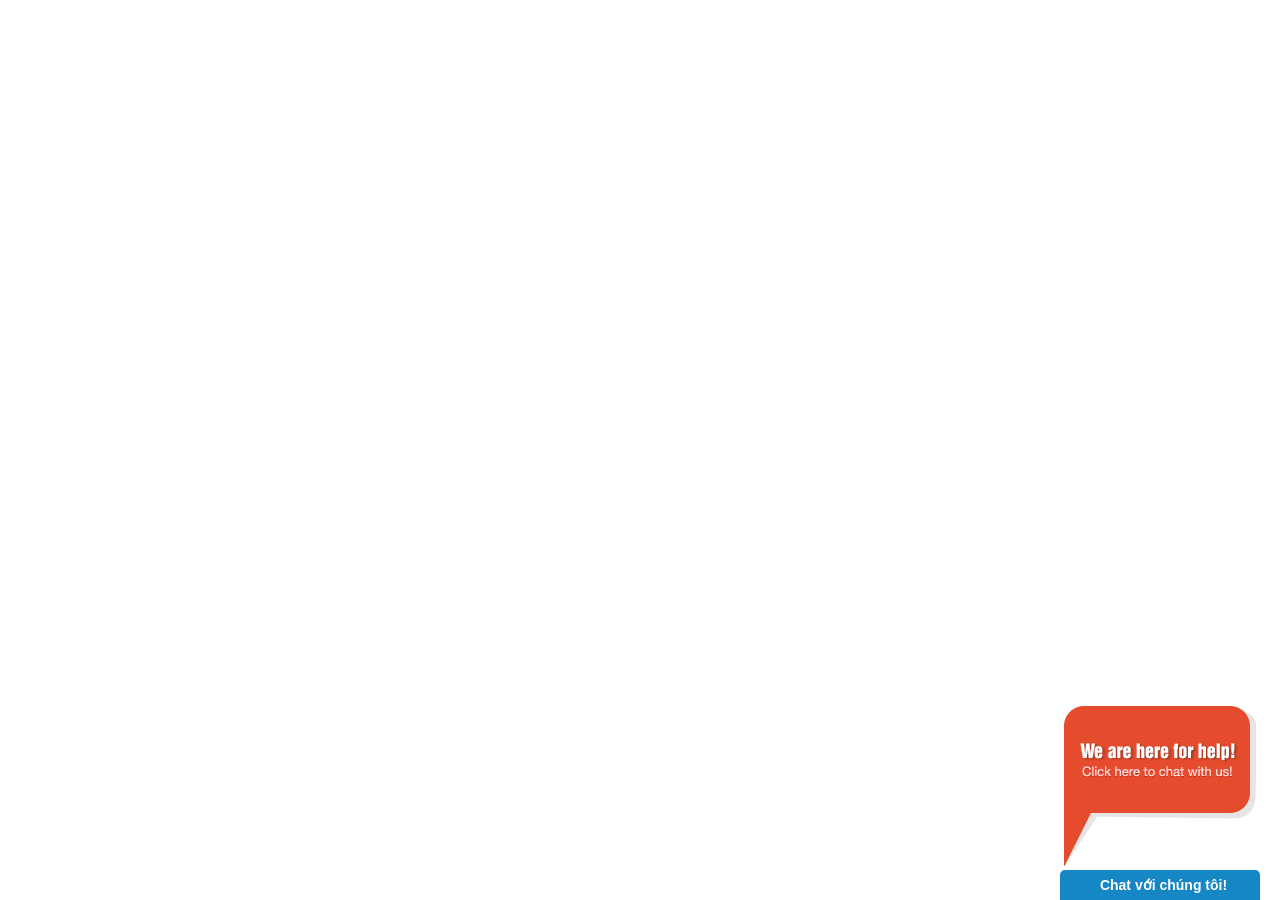
<file: index_files/saved_resource.html>
<!DOCTYPE html>
<!-- saved from url=(0029)http://www.osc-logistics.com/ -->
<html><head><meta http-equiv="Content-Type" content="text/html; charset=UTF-8"><style>/*subiz_default_new_style*/
@charset "utf-8";
html, body, div, span, applet, object, iframe,
h1, h2, h3, h4, h5, h6, p, blockquote, pre,
a, abbr, acronym, address, big, cite, code,
del, dfn, em, font, img, ins, kbd, q, s, samp,
small, strike, strong, sub, sup, tt, var,
b, u, i, center,
dl, dt, dd, ol, ul, li,
fieldset, form, label, legend,
table, caption, tbody, tfoot, thead, tr, th, td, hr {margin: 0; padding: 0; border: 0; outline: 0; vertical-align: baseline;}
ol, ul {list-style: none;}
blockquote, q {quotes: none;}
blockquote:before,
blockquote:after,
table{border-collapse: collapse; border-spacing: 0;}
img{ border:0;}
/*-----------------------Subiz-Widget-------------------*/
@import url(https://fonts.googleapis.com/css?family=Roboto:400,300);
@font-face{font-family:'FontAwesome';src:url('https://css-dashboard.subiz.com/widget/fonts/fontawesome-webfont.eot?v=4.2.0');src:url('https://css-dashboard.subiz.com/widget/fonts/fontawesome-webfont.eot?#iefix&v=4.2.0') format('embedded-opentype'),url('https://css-dashboard.subiz.com/widget/fonts/fontawesome-webfont.woff?v=4.2.0') format('woff'),url('https://css-dashboard.subiz.com/widget/fonts/fontawesome-webfont.ttf?v=4.2.0') format('truetype'),url('https://css-dashboard.subiz.com/widget/fonts/fontawesome-webfont.svg?v=4.2.0#fontawesomeregular') format('svg');font-weight:normal;font-style:normal}.fa{display:inline-block;font:normal normal normal 14px/1 FontAwesome;font-size:inherit;text-rendering:auto;-webkit-font-smoothing:antialiased;-moz-osx-font-smoothing:grayscale}.fa-lg{font-size:1.33333333em;line-height:.75em;vertical-align:-15%}.fa-2x{font-size:2em}.fa-3x{font-size:3em}.fa-4x{font-size:4em}.fa-5x{font-size:5em}.fa-fw{width:1.28571429em;text-align:center}.fa-ul{padding-left:0;margin-left:2.14285714em;list-style-type:none}.fa-ul>li{position:relative}.fa-li{position:absolute;left:-2.14285714em;width:2.14285714em;top:.14285714em;text-align:center}.fa-li.fa-lg{left:-1.85714286em}.fa-border{padding:.2em .25em .15em;border:solid .08em #eee;border-radius:.1em}.pull-right{float:right}.pull-left{float:left}.fa.pull-left{margin-right:.3em}.fa.pull-right{margin-left:.3em}.fa-spin{-webkit-animation:fa-spin 2s infinite linear;animation:fa-spin 2s infinite linear}@-webkit-keyframes fa-spin{0%{-webkit-transform:rotate(0deg);transform:rotate(0deg)}100%{-webkit-transform:rotate(359deg);transform:rotate(359deg)}}@keyframes fa-spin{0%{-webkit-transform:rotate(0deg);transform:rotate(0deg)}100%{-webkit-transform:rotate(359deg);transform:rotate(359deg)}}.fa-rotate-90{filter:progid:DXImageTransform.Microsoft.BasicImage(rotation=1);-webkit-transform:rotate(90deg);-ms-transform:rotate(90deg);transform:rotate(90deg)}.fa-rotate-180{filter:progid:DXImageTransform.Microsoft.BasicImage(rotation=2);-webkit-transform:rotate(180deg);-ms-transform:rotate(180deg);transform:rotate(180deg)}.fa-rotate-270{filter:progid:DXImageTransform.Microsoft.BasicImage(rotation=3);-webkit-transform:rotate(270deg);-ms-transform:rotate(270deg);transform:rotate(270deg)}.fa-flip-horizontal{filter:progid:DXImageTransform.Microsoft.BasicImage(rotation=0, mirror=1);-webkit-transform:scale(-1, 1);-ms-transform:scale(-1, 1);transform:scale(-1, 1)}.fa-flip-vertical{filter:progid:DXImageTransform.Microsoft.BasicImage(rotation=2, mirror=1);-webkit-transform:scale(1, -1);-ms-transform:scale(1, -1);transform:scale(1, -1)}:root .fa-rotate-90,:root .fa-rotate-180,:root .fa-rotate-270,:root .fa-flip-horizontal,:root .fa-flip-vertical{filter:none}.fa-stack{position:relative;display:inline-block;width:2em;height:2em;line-height:2em;vertical-align:middle}.fa-stack-1x,.fa-stack-2x{position:absolute;left:0;width:100%;text-align:center}.fa-stack-1x{line-height:inherit}.fa-stack-2x{font-size:2em}.fa-inverse{color:#fff}.fa-glass:before{content:"\f000"}.fa-music:before{content:"\f001"}.fa-search:before{content:"\f002"}.fa-envelope-o:before{content:"\f003"}.fa-heart:before{content:"\f004"}.fa-star:before{content:"\f005"}.fa-star-o:before{content:"\f006"}.fa-user:before{content:"\f007"}.fa-film:before{content:"\f008"}.fa-th-large:before{content:"\f009"}.fa-th:before{content:"\f00a"}.fa-th-list:before{content:"\f00b"}.fa-check:before{content:"\f00c"}.fa-remove:before,.fa-close:before,.fa-times:before{content:"\f00d"}.fa-search-plus:before{content:"\f00e"}.fa-search-minus:before{content:"\f010"}.fa-power-off:before{content:"\f011"}.fa-signal:before{content:"\f012"}.fa-gear:before,.fa-cog:before{content:"\f013"}.fa-trash-o:before{content:"\f014"}.fa-home:before{content:"\f015"}.fa-file-o:before{content:"\f016"}.fa-clock-o:before{content:"\f017"}.fa-road:before{content:"\f018"}.fa-download:before{content:"\f019"}.fa-arrow-circle-o-down:before{content:"\f01a"}.fa-arrow-circle-o-up:before{content:"\f01b"}.fa-inbox:before{content:"\f01c"}.fa-play-circle-o:before{content:"\f01d"}.fa-rotate-right:before,.fa-repeat:before{content:"\f01e"}.fa-refresh:before{content:"\f021"}.fa-list-alt:before{content:"\f022"}.fa-lock:before{content:"\f023"}.fa-flag:before{content:"\f024"}.fa-headphones:before{content:"\f025"}.fa-volume-off:before{content:"\f026"}.fa-volume-down:before{content:"\f027"}.fa-volume-up:before{content:"\f028"}.fa-qrcode:before{content:"\f029"}.fa-barcode:before{content:"\f02a"}.fa-tag:before{content:"\f02b"}.fa-tags:before{content:"\f02c"}.fa-book:before{content:"\f02d"}.fa-bookmark:before{content:"\f02e"}.fa-print:before{content:"\f02f"}.fa-camera:before{content:"\f030"}.fa-font:before{content:"\f031"}.fa-bold:before{content:"\f032"}.fa-italic:before{content:"\f033"}.fa-text-height:before{content:"\f034"}.fa-text-width:before{content:"\f035"}.fa-align-left:before{content:"\f036"}.fa-align-center:before{content:"\f037"}.fa-align-right:before{content:"\f038"}.fa-align-justify:before{content:"\f039"}.fa-list:before{content:"\f03a"}.fa-dedent:before,.fa-outdent:before{content:"\f03b"}.fa-indent:before{content:"\f03c"}.fa-video-camera:before{content:"\f03d"}.fa-photo:before,.fa-image:before,.fa-picture-o:before{content:"\f03e"}.fa-pencil:before{content:"\f040"}.fa-map-marker:before{content:"\f041"}.fa-adjust:before{content:"\f042"}.fa-tint:before{content:"\f043"}.fa-edit:before,.fa-pencil-square-o:before{content:"\f044"}.fa-share-square-o:before{content:"\f045"}.fa-check-square-o:before{content:"\f046"}.fa-arrows:before{content:"\f047"}.fa-step-backward:before{content:"\f048"}.fa-fast-backward:before{content:"\f049"}.fa-backward:before{content:"\f04a"}.fa-play:before{content:"\f04b"}.fa-pause:before{content:"\f04c"}.fa-stop:before{content:"\f04d"}.fa-forward:before{content:"\f04e"}.fa-fast-forward:before{content:"\f050"}.fa-step-forward:before{content:"\f051"}.fa-eject:before{content:"\f052"}.fa-chevron-left:before{content:"\f053"}.fa-chevron-right:before{content:"\f054"}.fa-plus-circle:before{content:"\f055"}.fa-minus-circle:before{content:"\f056"}.fa-times-circle:before{content:"\f057"}.fa-check-circle:before{content:"\f058"}.fa-question-circle:before{content:"\f059"}.fa-info-circle:before{content:"\f05a"}.fa-crosshairs:before{content:"\f05b"}.fa-times-circle-o:before{content:"\f05c"}.fa-check-circle-o:before{content:"\f05d"}.fa-ban:before{content:"\f05e"}.fa-arrow-left:before{content:"\f060"}.fa-arrow-right:before{content:"\f061"}.fa-arrow-up:before{content:"\f062"}.fa-arrow-down:before{content:"\f063"}.fa-mail-forward:before,.fa-share:before{content:"\f064"}.fa-expand:before{content:"\f065"}.fa-compress:before{content:"\f066"}.fa-plus:before{content:"\f067"}.fa-minus:before{content:"\f068"}.fa-asterisk:before{content:"\f069"}.fa-exclamation-circle:before{content:"\f06a"}.fa-gift:before{content:"\f06b"}.fa-leaf:before{content:"\f06c"}.fa-fire:before{content:"\f06d"}.fa-eye:before{content:"\f06e"}.fa-eye-slash:before{content:"\f070"}.fa-warning:before,.fa-exclamation-triangle:before{content:"\f071"}.fa-plane:before{content:"\f072"}.fa-calendar:before{content:"\f073"}.fa-random:before{content:"\f074"}.fa-comment:before{content:"\f075"}.fa-magnet:before{content:"\f076"}.fa-chevron-up:before{content:"\f077"}.fa-chevron-down:before{content:"\f078"}.fa-retweet:before{content:"\f079"}.fa-shopping-cart:before{content:"\f07a"}.fa-folder:before{content:"\f07b"}.fa-folder-open:before{content:"\f07c"}.fa-arrows-v:before{content:"\f07d"}.fa-arrows-h:before{content:"\f07e"}.fa-bar-chart-o:before,.fa-bar-chart:before{content:"\f080"}.fa-twitter-square:before{content:"\f081"}.fa-facebook-square:before{content:"\f082"}.fa-camera-retro:before{content:"\f083"}.fa-key:before{content:"\f084"}.fa-gears:before,.fa-cogs:before{content:"\f085"}.fa-comments:before{content:"\f086"}.fa-thumbs-o-up:before{content:"\f087"}.fa-thumbs-o-down:before{content:"\f088"}.fa-star-half:before{content:"\f089"}.fa-heart-o:before{content:"\f08a"}.fa-sign-out:before{content:"\f08b"}.fa-linkedin-square:before{content:"\f08c"}.fa-thumb-tack:before{content:"\f08d"}.fa-external-link:before{content:"\f08e"}.fa-sign-in:before{content:"\f090"}.fa-trophy:before{content:"\f091"}.fa-github-square:before{content:"\f092"}.fa-upload:before{content:"\f093"}.fa-lemon-o:before{content:"\f094"}.fa-phone:before{content:"\f095"}.fa-square-o:before{content:"\f096"}.fa-bookmark-o:before{content:"\f097"}.fa-phone-square:before{content:"\f098"}.fa-twitter:before{content:"\f099"}.fa-facebook:before{content:"\f09a"}.fa-github:before{content:"\f09b"}.fa-unlock:before{content:"\f09c"}.fa-credit-card:before{content:"\f09d"}.fa-rss:before{content:"\f09e"}.fa-hdd-o:before{content:"\f0a0"}.fa-bullhorn:before{content:"\f0a1"}.fa-bell:before{content:"\f0f3"}.fa-certificate:before{content:"\f0a3"}.fa-hand-o-right:before{content:"\f0a4"}.fa-hand-o-left:before{content:"\f0a5"}.fa-hand-o-up:before{content:"\f0a6"}.fa-hand-o-down:before{content:"\f0a7"}.fa-arrow-circle-left:before{content:"\f0a8"}.fa-arrow-circle-right:before{content:"\f0a9"}.fa-arrow-circle-up:before{content:"\f0aa"}.fa-arrow-circle-down:before{content:"\f0ab"}.fa-globe:before{content:"\f0ac"}.fa-wrench:before{content:"\f0ad"}.fa-tasks:before{content:"\f0ae"}.fa-filter:before{content:"\f0b0"}.fa-briefcase:before{content:"\f0b1"}.fa-arrows-alt:before{content:"\f0b2"}.fa-group:before,.fa-users:before{content:"\f0c0"}.fa-chain:before,.fa-link:before{content:"\f0c1"}.fa-cloud:before{content:"\f0c2"}.fa-flask:before{content:"\f0c3"}.fa-cut:before,.fa-scissors:before{content:"\f0c4"}.fa-copy:before,.fa-files-o:before{content:"\f0c5"}.fa-paperclip:before{content:"\f0c6"}.fa-save:before,.fa-floppy-o:before{content:"\f0c7"}.fa-square:before{content:"\f0c8"}.fa-navicon:before,.fa-reorder:before,.fa-bars:before{content:"\f0c9"}.fa-list-ul:before{content:"\f0ca"}.fa-list-ol:before{content:"\f0cb"}.fa-strikethrough:before{content:"\f0cc"}.fa-underline:before{content:"\f0cd"}.fa-table:before{content:"\f0ce"}.fa-magic:before{content:"\f0d0"}.fa-truck:before{content:"\f0d1"}.fa-pinterest:before{content:"\f0d2"}.fa-pinterest-square:before{content:"\f0d3"}.fa-google-plus-square:before{content:"\f0d4"}.fa-google-plus:before{content:"\f0d5"}.fa-money:before{content:"\f0d6"}.fa-caret-down:before{content:"\f0d7"}.fa-caret-up:before{content:"\f0d8"}.fa-caret-left:before{content:"\f0d9"}.fa-caret-right:before{content:"\f0da"}.fa-columns:before{content:"\f0db"}.fa-unsorted:before,.fa-sort:before{content:"\f0dc"}.fa-sort-down:before,.fa-sort-desc:before{content:"\f0dd"}.fa-sort-up:before,.fa-sort-asc:before{content:"\f0de"}.fa-envelope:before{content:"\f0e0"}.fa-linkedin:before{content:"\f0e1"}.fa-rotate-left:before,.fa-undo:before{content:"\f0e2"}.fa-legal:before,.fa-gavel:before{content:"\f0e3"}.fa-dashboard:before,.fa-tachometer:before{content:"\f0e4"}.fa-comment-o:before{content:"\f0e5"}.fa-comments-o:before{content:"\f0e6"}.fa-flash:before,.fa-bolt:before{content:"\f0e7"}.fa-sitemap:before{content:"\f0e8"}.fa-umbrella:before{content:"\f0e9"}.fa-paste:before,.fa-clipboard:before{content:"\f0ea"}.fa-lightbulb-o:before{content:"\f0eb"}.fa-exchange:before{content:"\f0ec"}.fa-cloud-download:before{content:"\f0ed"}.fa-cloud-upload:before{content:"\f0ee"}.fa-user-md:before{content:"\f0f0"}.fa-stethoscope:before{content:"\f0f1"}.fa-suitcase:before{content:"\f0f2"}.fa-bell-o:before{content:"\f0a2"}.fa-coffee:before{content:"\f0f4"}.fa-cutlery:before{content:"\f0f5"}.fa-file-text-o:before{content:"\f0f6"}.fa-building-o:before{content:"\f0f7"}.fa-hospital-o:before{content:"\f0f8"}.fa-ambulance:before{content:"\f0f9"}.fa-medkit:before{content:"\f0fa"}.fa-fighter-jet:before{content:"\f0fb"}.fa-beer:before{content:"\f0fc"}.fa-h-square:before{content:"\f0fd"}.fa-plus-square:before{content:"\f0fe"}.fa-angle-double-left:before{content:"\f100"}.fa-angle-double-right:before{content:"\f101"}.fa-angle-double-up:before{content:"\f102"}.fa-angle-double-down:before{content:"\f103"}.fa-angle-left:before{content:"\f104"}.fa-angle-right:before{content:"\f105"}.fa-angle-up:before{content:"\f106"}.fa-angle-down:before{content:"\f107"}.fa-desktop:before{content:"\f108"}.fa-laptop:before{content:"\f109"}.fa-tablet:before{content:"\f10a"}.fa-mobile-phone:before,.fa-mobile:before{content:"\f10b"}.fa-circle-o:before{content:"\f10c"}.fa-quote-left:before{content:"\f10d"}.fa-quote-right:before{content:"\f10e"}.fa-spinner:before{content:"\f110"}.fa-circle:before{content:"\f111"}.fa-mail-reply:before,.fa-reply:before{content:"\f112"}.fa-github-alt:before{content:"\f113"}.fa-folder-o:before{content:"\f114"}.fa-folder-open-o:before{content:"\f115"}.fa-smile-o:before{content:"\f118"}.fa-frown-o:before{content:"\f119"}.fa-meh-o:before{content:"\f11a"}.fa-gamepad:before{content:"\f11b"}.fa-keyboard-o:before{content:"\f11c"}.fa-flag-o:before{content:"\f11d"}.fa-flag-checkered:before{content:"\f11e"}.fa-terminal:before{content:"\f120"}.fa-code:before{content:"\f121"}.fa-mail-reply-all:before,.fa-reply-all:before{content:"\f122"}.fa-star-half-empty:before,.fa-star-half-full:before,.fa-star-half-o:before{content:"\f123"}.fa-location-arrow:before{content:"\f124"}.fa-crop:before{content:"\f125"}.fa-code-fork:before{content:"\f126"}.fa-unlink:before,.fa-chain-broken:before{content:"\f127"}.fa-question:before{content:"\f128"}.fa-info:before{content:"\f129"}.fa-exclamation:before{content:"\f12a"}.fa-superscript:before{content:"\f12b"}.fa-subscript:before{content:"\f12c"}.fa-eraser:before{content:"\f12d"}.fa-puzzle-piece:before{content:"\f12e"}.fa-microphone:before{content:"\f130"}.fa-microphone-slash:before{content:"\f131"}.fa-shield:before{content:"\f132"}.fa-calendar-o:before{content:"\f133"}.fa-fire-extinguisher:before{content:"\f134"}.fa-rocket:before{content:"\f135"}.fa-maxcdn:before{content:"\f136"}.fa-chevron-circle-left:before{content:"\f137"}.fa-chevron-circle-right:before{content:"\f138"}.fa-chevron-circle-up:before{content:"\f139"}.fa-chevron-circle-down:before{content:"\f13a"}.fa-html5:before{content:"\f13b"}.fa-css3:before{content:"\f13c"}.fa-anchor:before{content:"\f13d"}.fa-unlock-alt:before{content:"\f13e"}.fa-bullseye:before{content:"\f140"}.fa-ellipsis-h:before{content:"\f141"}.fa-ellipsis-v:before{content:"\f142"}.fa-rss-square:before{content:"\f143"}.fa-play-circle:before{content:"\f144"}.fa-ticket:before{content:"\f145"}.fa-minus-square:before{content:"\f146"}.fa-minus-square-o:before{content:"\f147"}.fa-level-up:before{content:"\f148"}.fa-level-down:before{content:"\f149"}.fa-check-square:before{content:"\f14a"}.fa-pencil-square:before{content:"\f14b"}.fa-external-link-square:before{content:"\f14c"}.fa-share-square:before{content:"\f14d"}.fa-compass:before{content:"\f14e"}.fa-toggle-down:before,.fa-caret-square-o-down:before{content:"\f150"}.fa-toggle-up:before,.fa-caret-square-o-up:before{content:"\f151"}.fa-toggle-right:before,.fa-caret-square-o-right:before{content:"\f152"}.fa-euro:before,.fa-eur:before{content:"\f153"}.fa-gbp:before{content:"\f154"}.fa-dollar:before,.fa-usd:before{content:"\f155"}.fa-rupee:before,.fa-inr:before{content:"\f156"}.fa-cny:before,.fa-rmb:before,.fa-yen:before,.fa-jpy:before{content:"\f157"}.fa-ruble:before,.fa-rouble:before,.fa-rub:before{content:"\f158"}.fa-won:before,.fa-krw:before{content:"\f159"}.fa-bitcoin:before,.fa-btc:before{content:"\f15a"}.fa-file:before{content:"\f15b"}.fa-file-text:before{content:"\f15c"}.fa-sort-alpha-asc:before{content:"\f15d"}.fa-sort-alpha-desc:before{content:"\f15e"}.fa-sort-amount-asc:before{content:"\f160"}.fa-sort-amount-desc:before{content:"\f161"}.fa-sort-numeric-asc:before{content:"\f162"}.fa-sort-numeric-desc:before{content:"\f163"}.fa-thumbs-up:before{content:"\f164"}.fa-thumbs-down:before{content:"\f165"}.fa-youtube-square:before{content:"\f166"}.fa-youtube:before{content:"\f167"}.fa-xing:before{content:"\f168"}.fa-xing-square:before{content:"\f169"}.fa-youtube-play:before{content:"\f16a"}.fa-dropbox:before{content:"\f16b"}.fa-stack-overflow:before{content:"\f16c"}.fa-instagram:before{content:"\f16d"}.fa-flickr:before{content:"\f16e"}.fa-adn:before{content:"\f170"}.fa-bitbucket:before{content:"\f171"}.fa-bitbucket-square:before{content:"\f172"}.fa-tumblr:before{content:"\f173"}.fa-tumblr-square:before{content:"\f174"}.fa-long-arrow-down:before{content:"\f175"}.fa-long-arrow-up:before{content:"\f176"}.fa-long-arrow-left:before{content:"\f177"}.fa-long-arrow-right:before{content:"\f178"}.fa-apple:before{content:"\f179"}.fa-windows:before{content:"\f17a"}.fa-android:before{content:"\f17b"}.fa-linux:before{content:"\f17c"}.fa-dribbble:before{content:"\f17d"}.fa-skype:before{content:"\f17e"}.fa-foursquare:before{content:"\f180"}.fa-trello:before{content:"\f181"}.fa-female:before{content:"\f182"}.fa-male:before{content:"\f183"}.fa-gittip:before{content:"\f184"}.fa-sun-o:before{content:"\f185"}.fa-moon-o:before{content:"\f186"}.fa-archive:before{content:"\f187"}.fa-bug:before{content:"\f188"}.fa-vk:before{content:"\f189"}.fa-weibo:before{content:"\f18a"}.fa-renren:before{content:"\f18b"}.fa-pagelines:before{content:"\f18c"}.fa-stack-exchange:before{content:"\f18d"}.fa-arrow-circle-o-right:before{content:"\f18e"}.fa-arrow-circle-o-left:before{content:"\f190"}.fa-toggle-left:before,.fa-caret-square-o-left:before{content:"\f191"}.fa-dot-circle-o:before{content:"\f192"}.fa-wheelchair:before{content:"\f193"}.fa-vimeo-square:before{content:"\f194"}.fa-turkish-lira:before,.fa-try:before{content:"\f195"}.fa-plus-square-o:before{content:"\f196"}.fa-space-shuttle:before{content:"\f197"}.fa-slack:before{content:"\f198"}.fa-envelope-square:before{content:"\f199"}.fa-wordpress:before{content:"\f19a"}.fa-openid:before{content:"\f19b"}.fa-institution:before,.fa-bank:before,.fa-university:before{content:"\f19c"}.fa-mortar-board:before,.fa-graduation-cap:before{content:"\f19d"}.fa-yahoo:before{content:"\f19e"}.fa-google:before{content:"\f1a0"}.fa-reddit:before{content:"\f1a1"}.fa-reddit-square:before{content:"\f1a2"}.fa-stumbleupon-circle:before{content:"\f1a3"}.fa-stumbleupon:before{content:"\f1a4"}.fa-delicious:before{content:"\f1a5"}.fa-digg:before{content:"\f1a6"}.fa-pied-piper:before{content:"\f1a7"}.fa-pied-piper-alt:before{content:"\f1a8"}.fa-drupal:before{content:"\f1a9"}.fa-joomla:before{content:"\f1aa"}.fa-language:before{content:"\f1ab"}.fa-fax:before{content:"\f1ac"}.fa-building:before{content:"\f1ad"}.fa-child:before{content:"\f1ae"}.fa-paw:before{content:"\f1b0"}.fa-spoon:before{content:"\f1b1"}.fa-cube:before{content:"\f1b2"}.fa-cubes:before{content:"\f1b3"}.fa-behance:before{content:"\f1b4"}.fa-behance-square:before{content:"\f1b5"}.fa-steam:before{content:"\f1b6"}.fa-steam-square:before{content:"\f1b7"}.fa-recycle:before{content:"\f1b8"}.fa-automobile:before,.fa-car:before{content:"\f1b9"}.fa-cab:before,.fa-taxi:before{content:"\f1ba"}.fa-tree:before{content:"\f1bb"}.fa-spotify:before{content:"\f1bc"}.fa-deviantart:before{content:"\f1bd"}.fa-soundcloud:before{content:"\f1be"}.fa-database:before{content:"\f1c0"}.fa-file-pdf-o:before{content:"\f1c1"}.fa-file-word-o:before{content:"\f1c2"}.fa-file-excel-o:before{content:"\f1c3"}.fa-file-powerpoint-o:before{content:"\f1c4"}.fa-file-photo-o:before,.fa-file-picture-o:before,.fa-file-image-o:before{content:"\f1c5"}.fa-file-zip-o:before,.fa-file-archive-o:before{content:"\f1c6"}.fa-file-sound-o:before,.fa-file-audio-o:before{content:"\f1c7"}.fa-file-movie-o:before,.fa-file-video-o:before{content:"\f1c8"}.fa-file-code-o:before{content:"\f1c9"}.fa-vine:before{content:"\f1ca"}.fa-codepen:before{content:"\f1cb"}.fa-jsfiddle:before{content:"\f1cc"}.fa-life-bouy:before,.fa-life-buoy:before,.fa-life-saver:before,.fa-support:before,.fa-life-ring:before{content:"\f1cd"}.fa-circle-o-notch:before{content:"\f1ce"}.fa-ra:before,.fa-rebel:before{content:"\f1d0"}.fa-ge:before,.fa-empire:before{content:"\f1d1"}.fa-git-square:before{content:"\f1d2"}.fa-git:before{content:"\f1d3"}.fa-hacker-news:before{content:"\f1d4"}.fa-tencent-weibo:before{content:"\f1d5"}.fa-qq:before{content:"\f1d6"}.fa-wechat:before,.fa-weixin:before{content:"\f1d7"}.fa-send:before,.fa-paper-plane:before{content:"\f1d8"}.fa-send-o:before,.fa-paper-plane-o:before{content:"\f1d9"}.fa-history:before{content:"\f1da"}.fa-circle-thin:before{content:"\f1db"}.fa-header:before{content:"\f1dc"}.fa-paragraph:before{content:"\f1dd"}.fa-sliders:before{content:"\f1de"}.fa-share-alt:before{content:"\f1e0"}.fa-share-alt-square:before{content:"\f1e1"}.fa-bomb:before{content:"\f1e2"}.fa-soccer-ball-o:before,.fa-futbol-o:before{content:"\f1e3"}.fa-tty:before{content:"\f1e4"}.fa-binoculars:before{content:"\f1e5"}.fa-plug:before{content:"\f1e6"}.fa-slideshare:before{content:"\f1e7"}.fa-twitch:before{content:"\f1e8"}.fa-yelp:before{content:"\f1e9"}.fa-newspaper-o:before{content:"\f1ea"}.fa-wifi:before{content:"\f1eb"}.fa-calculator:before{content:"\f1ec"}.fa-paypal:before{content:"\f1ed"}.fa-google-wallet:before{content:"\f1ee"}.fa-cc-visa:before{content:"\f1f0"}.fa-cc-mastercard:before{content:"\f1f1"}.fa-cc-discover:before{content:"\f1f2"}.fa-cc-amex:before{content:"\f1f3"}.fa-cc-paypal:before{content:"\f1f4"}.fa-cc-stripe:before{content:"\f1f5"}.fa-bell-slash:before{content:"\f1f6"}.fa-bell-slash-o:before{content:"\f1f7"}.fa-trash:before{content:"\f1f8"}.fa-copyright:before{content:"\f1f9"}.fa-at:before{content:"\f1fa"}.fa-eyedropper:before{content:"\f1fb"}.fa-paint-brush:before{content:"\f1fc"}.fa-birthday-cake:before{content:"\f1fd"}.fa-area-chart:before{content:"\f1fe"}.fa-pie-chart:before{content:"\f200"}.fa-line-chart:before{content:"\f201"}.fa-lastfm:before{content:"\f202"}.fa-lastfm-square:before{content:"\f203"}.fa-toggle-off:before{content:"\f204"}.fa-toggle-on:before{content:"\f205"}.fa-bicycle:before{content:"\f206"}.fa-bus:before{content:"\f207"}.fa-ioxhost:before{content:"\f208"}.fa-angellist:before{content:"\f209"}.fa-cc:before{content:"\f20a"}.fa-shekel:before,.fa-sheqel:before,.fa-ils:before{content:"\f20b"}.fa-meanpath:before{content:"\f20c"}
body{ margin:0; padding:0;}
/*-----------------------Subiz-Offline-------------------*/
#subiz_desktop, #subiz_tablet, #subiz_mobile{ font-family: 'Roboto', sans-serif; font-size:14px; color:#4e4e4e; line-height:18px; -webkit-font-smoothing: antialiased; -moz-osx-font-smoothing: grayscale;}
.widget-sprites{ background:url(https://css-dashboard.subiz.com/widget/img/widget-sprites.png);}
#subiz_right_bottom{ position:absolute; bottom:0; right:0; direction: ltr;}
#subiz_wrapper{ position:fixed; z-index:160002; right:20px; bottom:0;}
.button_chat_offline{ padding:3px 0 6px; color:#FFF; border-radius:5px 5px 0 0; cursor:pointer; display:block; white-space:nowrap;}
.color_theme_default{ background-color:#3baeda;}
.button_chat_offline_text{ display:inline-block; padding-right:12px; font-size:14px; font-weight:bold; cursor:pointer;}
.fa-angle-up{ color:#FFF; font-size:22px; padding:0 12px 0 0;}
.fa-angle-down{color:#FFF; font-size:22px; padding:0 12px 0 0; float:right;}
.button_chat_offline_icon, .button_chat_icons, .offline_heading, .button_chat_offline, .online_heading{ float:left;}
.widget_body{ position:relative; float:left; width:340px; padding:0; border-radius:5px 5px 0 0; display:none; box-shadow: 0 2px 25px rgba(0,0,0,.2);}

.widget_body_inner{ position:relative; float:left; width:100%; background-color:#FFF;}
.widget_body_inner div{ padding:2px 0;}
.widget_body_inner div p{ padding:0 30px;}
.subiz_wrapper_offline .widget_body_inner div label{ display:block; padding-bottom:8px;}

.button_chat_icons{ width:14px; height:17px; margin:2px 10px 0 0;}
.button_chat_icons:hover{ opacity:0.7; transition-duration:1s;}
.offline_heading, .online_heading{ position:relative; width:100%; padding:6px 0px;  color:#FFF; cursor:pointer;}

.widget_body input.text, .widget_body textarea { width:100%; background-clip: padding-box; border: 1px solid #ababab; border-radius: 2px; padding:6px 7px 8px 7px; margin:0 auto; font-size:14px; color:#333; font-family: 'Roboto', sans-serif; box-shadow:0px 0px 3px #e4e4e4;
box-sizing:border-box; -webkit-box-sizing:border-box; -moz-box-sizing:border-box;outline: none;}
::-webkit-input-placeholder { /* WebKit browsers */
    color:    #AAA;
}
:-moz-placeholder { /* Mozilla Firefox 4 to 18 */
    color:    #AAA;
}
::-moz-placeholder { /* Mozilla Firefox 19+ */
    color:    #AAA;
}
:-ms-input-placeholder { /* Internet Explorer 10+ */
    color:    #AAA;
}
.widget_body select { height:33px; line-height:33px; border-radius: 2px; width:100%;}
.textarea_offline, .textarea_survey{height:55px;}
.form-error{ border-color:#ff8463!important; box-shadow:0px 0px 0px 4px #EEE;}
.text_warning{ font-style:italic; color:#b21313; font-size:11px; margin-top:3px;}
.text_note{ display:inline-block; vertical-align:middle;padding-right:8px;}
.fa-facebook-square, .fa-google-plus-square, .fa-twitter-square{ color:#888; font-size:25px; display:inline-block; vertical-align:middle;}
.fa-facebook-square:hover{ color:#3c5a99;}
.fa-google-plus-square:hover{ color:#d64136;}
.fa-twitter-square:hover{ color:#13beff;}

.offline_end, .survey_end{ margin:10px 0;}

.btn_send_message, .btn_start_chat{ width:70%; text-align:center; line-height:35px; color:#FFF; display:inline-block; border-radius:2px; font-weight:bold; font-size:15px; margin:0px 15%; text-decoration:none;}
.btn_send_message:hover, .btn_start_chat:hover{opacity: 0.8;}
.btn_send_message:active, .btn_start_chat:active{opacity: 0.9;}
.btn_send_another{ text-align:center; padding:8px 28px; color:#FFF; display:inline-block; border-radius:2px; font-weight:bold; text-decoration:none;}
.btn_send_another:hover{ text-decoration:none; color:#FFF; opacity: 0.8; filter:alpha(opacity=80); transition-duration:1s;}

.widget_body_footer{ position:relative; float:left; width:100%; height:25px; background:#f5f5f5;}
.widget_body_footer div{ position:relative; float:left; margin:3px 0 0px 5px; display:inline;}
.subiz_logo{ position:absolute; width:46px; height:12px; right:5px; bottom:8px; background-image: url(https://css-dashboard.subiz.com/widget/img/logo-subiz.png); background-size:46px 12px; opacity:0.5;}
.subiz_logo:hover{ opacity: 0.8; filter:alpha(opacity=80); transition-duration:0.3s;}
.widget_body_footer .fa-facebook-square, .widget_body_footer .fa-twitter-square{ font-size:18px;}

#message_successful{ display:none; padding-bottom:70px;}
.message_notice{ background-color:#f7f7f7; border-radius:3px; margin:0 30px; padding:0!important;}
.message_notice .top_notice{ border-bottom:1px #DDD solid; padding:8px 12px;}
.message_notice .body_notice{ padding:5px 12px 12px 12px; font-size:13px;}
#offline_active_box{display:none;}
.account_active{ position:relative; background-color:#dcebff; border-radius:2px; color:#444; margin:0 30px; padding:0!important;}
.name_account_active{padding:5px 12px;}
.icon_actions{ position:absolute; top:5px; opacity:0.55;}
.icon_actions:hover{ opacity:1; transition-duration:1s;}
.icon_delete, .icon_edit{right:5px; position:absolute; color:#888; top:5px; cursor:pointer;}
.icon_edit{ top:26px; font-size:12px;}
.online_heading .button_chat_offline_text{padding-left:12px;}
/*-----------------------Subiz-Online-------------------*/
.button_chat_online{ position:relative; min-width:200px; padding:5px 0 6px 0; color:#FFF; border-radius:5px 5px 0 0; cursor:pointer; white-space:nowrap;}
.button_chat_online_logo{ display:inline-block; padding:0 2px 0 12px; vertical-align:middle;}
.icon_subiz{ display:inline-block; width:22px; height:16px; background:url(https://css-dashboard.subiz.com/widget/img/logo-icon.png) no-repeat; background-size:22px 16px; vertical-align:middle;}
.button_chat_online_text{ display:inline-block; vertical-align:middle; font-size:14px; font-weight:bold; padding:0 20px 0 0; cursor:pointer;}
.notice_new_message{ position:absolute; background-color:#ff7800; border:1px #ff6600 solid; padding:0 4px; border-radius:2px; font-size:11px; color:#FFF; font-weight:bold; top:-5px; right:0px;}
.notice_new_message{animation:myfirst 0.5s;
  -moz-animation:myfirst 0.5s infinite;
-webkit-animation:myfirst 0.5s infinite;}
@-moz-keyframes myfirst /* Firefox */
{
0%   {margin-top:0px;}
50%  {margin-top:2px;}
100%   {margin-top:0px;}
}
@-webkit-keyframes myfirst /* Firefox */
{
0%   {margin-top:0px;}
50%  {margin-top:2px;}
100%   {margin-top:0px;}
}
.widget_online_top{ position:relative; float:left; width:100%; padding:8px 0 5px 0!important; border-bottom:1px #ededed solid; line-height:16px;}
.avatar_supporter{ float:left; width:50px; height:50px; margin:0 10px; display:inline; border-radius:2px;}
.avatar_supporter img { max-width:50px;}
.name_supporter{ color:#3baeda; font-size: 14px;}
.text_supporter{ font-size:12px; color:#6e6e6e; padding:0;}
.logo_company{ position:absolute; max-width:100px; top:15px; right:12px;}
.logo_company img{max-width: 100px;}
.rating_button{ margin-right:3px; font-size:11px; color:#9f9f9f;}
.rating_button:hover{ position:relative; text-decoration:none; color:#777;}
a.rating_button[title]:hover:after {
  content: attr(title);
  padding: 1px 10px 3px 10px;
  font-size:11px;
  color: #e0e0e0;
  position: absolute;
  left: 0;
  top: 100%;
  background-color:#333;
  white-space: nowrap;
  border-radius: 2px;
}
.rating_button font{padding: 0 3px;}
.rating_button{ text-decoration:none;}
.rate-good{ display:inline-block; vertical-align:baseline; color:#555;font-size:14px;}
.rate-good.rated{ color:#888;}
.rate-bad{ display:inline-block;color:#555; margin:5px 0 0 0; vertical-align:text-bottom;font-size:14px;}
.rate-bad.rated{color:#888;}
.rate-good:hover, .rate-bad:hover{ opacity: 0.9; filter:alpha(opacity=90);}
.subiz_conversion{ position:relative; float:left; width:100%; height:280px; padding:0 0 22px 0 !important;}
.subiz_conversionin{ position:relative; float:left; width:100%; height:280px; margin-bottom: 10px; overflow-x:hidden; overflow-y:auto;}
.subiz_conversion a, .chat_warning a{color:#0089d3; text-decoration: none;}
.subiz_conversion a:hover, .chat_warning a:hover{ color:#0089d3; text-decoration:underline;}
.supporter_chat, .visitor_chat{ display:inline-block; width:95%; margin:4px 0 0 15px;}
.visitor_chat{ margin:4px 15px 0 0;}
.supporter_chat .name{ position:relative; font-size:14px; color:#3baeda;}
.supporter_chat .name, .visitor_chat .name, .name_supporter{overflow: hidden; font-size:13px; font-weight:bold;
   text-overflow: ellipsis;
   display: -webkit-box;
   line-height: 16px;     /* fallback */
   max-height: 22px;      /* fallback */
   -webkit-line-clamp: 1; /* number of lines to show */
   -webkit-box-orient: vertical;
}
.visitor_chat .name{ position:relative; float:right;}
.visitor_chat .name a{ color:#4e4e4e;}
.line_message{ display:inline-block; width:100%; margin:0;}
.avatar_small{display:none;}
.supporter_content_chat{ position:relative; float:left; width:78%; padding:6px 10px; display:inline-block; color:#294358; line-height:20px; border-radius:2px; background-color:#e5f8ff; word-wrap:break-word;}
.supporter_chat .line_message:first-of-type .supporter_content_chat:after{ content:''; position:absolute; width: 0px; height: 0px; left:10px; z-index:9; top:-7px;
border-style: solid; border-width: 0 7px 7px 7px; border-color: transparent transparent #e5f8ff transparent;}
.supporter_chat .line_message:first-of-type, .visitor_chat .line_message:first-of-type{margin-top:4px;}
.visitor_content_chat{ position:relative; float:right; width:78%; padding:6px 10px; display:inline-block; line-height:18px; border-radius:2px; background-color:#f7f7f7; word-wrap:break-word;}
.visitor_chat .line_message:first-of-type .visitor_content_chat:after{ content:''; position:absolute; width: 0px; height: 0px; right:10px; z-index:9; top:-7px;
border-style: solid; border-width: 0 7px 7px 7px; border-color: transparent transparent #f7f7f7 transparent;}

.text_notice{ position:absolute; text-align:center; font-size:11px; color:#888; padding:0!important; width: 100%; bottom: 2px; background-color: #FFF; font-style:italic;}
.widget_body .type_message{ position:relative; float:left; width:100%; margin:0; border-top:1px #ededed solid; padding-bottom:0!important;}
.widget_body .type_message p{ padding:0 10px !important; overflow: hidden;}
.chat_warning{ position:absolute; min-width:100%; background-color:#f9edbe; border:1px #f0c36d solid; color:#4e4e4e; padding:0!important;box-sizing:border-box; bottom:50px; font-size:11px;}
.name_chat_warning{padding:8px 30px 8px 20px; display:inline-block;}
.widget_body .textarea_online{ height:45px; border:0; box-shadow:0 0 0; padding: 0 20px 8px 2px; margin-top:5px; width:94%;resize: none;}
.btnoption, .btnendchat{ font-size:12px; color:#777; font-weight:bold; cursor:pointer;}
.btnoption:hover, .btnendchat:hover{ color: #4e4e4e;}
.option_form{ position:absolute; bottom:28px; left:12px; background-color:#FFF; width:180px; border-radius:2px; padding:10px; box-shadow:0px 0px 8px #b0b0b0; display:none; z-index:101;}
.option_form a{text-decoration:none;}

.endchat_form{ position:absolute; bottom:28px; background-color:#FFF; width:90%;left:5%; border-radius:2px; padding:5px 0 10px 0; box-shadow:0px 0px 8px #b0b0b0; display:none; z-index:101;}
.endchat_form a{ text-decoration:none; color:#0071af;}
.endchat_form_title, .endchat_form_button{ position:relative; display:inline-block; width:100%; padding:5px 0;}
.endchat_form_title .endchat_label{ display: inline-block; font-weight:bold; color: #333; padding-left: 10px;}
.endchat_form_title .endchat_action{ display: inline-block; float: right; padding-right: 3px; font-size: 11px; color: #0071af;}
.endchat_form_title .endchat_action a{ padding: 0 3px;}
.endchat_form_button{ text-align: center;}
.endchat_form_button .btnvote{ display: inline-block; background-color: #555; border-radius: 3px; padding: 4px 10px; font-size: 11px; color: #FFF;}
.endchat_form_button .btnvote i{ display: inline-block; margin: 0 8px 0 0; vertical-align: middle; color:#FFF;}
.endchat_form_button .btnvote .vote_good{ background-position: -186px -34px; margin: -4px 8px 0 0;}
.endchat_form_button .btnvote .vote_bad{ background-position: -186px -49px;}
.endchat_form_button .btnvote:hover{ text-decoration: none; opacity: 0.9; filter:alpha(opacity=90); transition-duration:0.5s;}
.endchat_form_button .btnvote.selected{ background-color: #2292d0;}

.option_config_sound{ position:relative; display:inline-block; width:95%; padding:8px 0 0 0;}
.option_config_sound .nameconfig{ display:inline-block; padding-left:25px; cursor:pointer;}
.option_config_sound .nameconfig:hover{ color:#0071af;}
.icon_sound{ position:absolute; top:10px; left:5px;}
.option_config_line{ position:relative; display:inline-block; margin-top:8px; width:95%; color: #444;}
.option_config_line a{ color:#4e4e4e; display:inline-block; padding-left: 24px; cursor: pointer;}
.option_config_line i{ position:absolute; top:2px; left:4px; color:#666;}
.option_config_line i.fa-facebook-square,
.option_config_line i.fa-google-plus-square {top:0px;}
.fa-volume-up{ color:#666;}
.fa-info-circle{font-size:17px;}
.fa-envelope{ font-size:13px;}
.option_config_line a:hover{ color:#0071af; text-decoration:none;}
.option_config_line a.notyet{ text-decoration:underline; padding-left:8px;}
.option_config_line label{ color:#4e4e4e;}
.btn_endchat{ padding:3px 20px 5px 0; padding-left:20px!important; color:#FFF!important; display:inline-block; border-radius:2px; font-weight:bold; margin-left:4px; box-shadow: 0 2px 0 rgba(0,0,0,.1);}
.btn_endchat:hover{ text-decoration:none; color:#FFF; opacity: 0.9; filter:alpha(opacity=90); transition-duration:1s;}
.btn_endchat_small{ text-align:center; padding:3px 8px 5px 8px!important; color:#FFF!important;display:inline-block; border-radius:2px; font-weight:bold; text-indent:0; box-shadow: 0 2px 0 rgba(0,0,0,.1);}
.btn_endchat_small:hover{ text-decoration:none; color:#FFF; opacity: 0.9; filter:alpha(opacity=90); transition-duration:1s;}
#option_end_chat, #option_contact_details, #option_contact_form, #option_email_transcript, #option_edit_successful{ display:none;}
.option_config_line .icon_delete{ right:-10px; top:0;}
.option_config_line .icon_edit{ top:0; right:8px;}
.config_complete{position:relative; display:inline-block; word-break:break-all; padding:8px 10px; width:85%;}
.config_complete strong{ line-height:20px;}
.config_complete .icon_edit{ right:-12px; top:15px;}
.bg-loading{ position: relative; width: 100%; min-height: 300px;}
.img-loading{ position: absolute; width: 30px; height: 30px; background: url(https://css-dashboard.subiz.com/widget/img/loading-transparent.gif) no-repeat; top: 50%; margin-top: -15px; left: 50%; margin-left: -15px; z-index: 9999;}
#option_default{width:95%;}
#option_contact_details i{font-size:18px;}
#option_contact_details a#edit_contact_details{padding-left:5px;}
#option_contact_details a .fa-facebook-square{ color:#3c5a99;}
#option_contact_details a .fa-google-plus-square{ color:#d64136;}
/*----------Form Survey-----------*/
.text_notice_inline{ position:relative; text-align:center; font-size:11px; color:#999; width: 90%; margin:0 auto; line-height:14px;}
/*----------Bubble----------------*/
#subiz-bubble{ position: relative; width: 100%; top: 0px; text-align: center;}
.subiz-bubble-close{ position:absolute; width: 8px; height: 8px; background: url(https://css-dashboard.subiz.com/widget/img/close-bubble.png) no-repeat center center; top: -5px; right: -5px; z-index: 9999; padding: 5px;}
.icon_close{ position:absolute; right:5px; top:5px; cursor:pointer; color:#888;}
.icon_close:hover{ color:#4e4e4e;}

/*--------------2015-----------------*/
.widget_body .type_message .fa-paperclip { color:#888; font-size:16px; position:absolute; right:10px; top:5px; cursor:pointer; padding:3px;
-ms-transform: rotate(90deg);
-webkit-transform: rotate(90deg);
transform: rotate(90deg);
}
.type_message .attach:hover{background:#f1f1f1; border-radius:2px; color:#444;}
.attach-screen{position:absolute; width:100%; height:100%; padding:0 0 5px 0; top:0px; left:0px; background:#ebebeb; font-size:13px; color:#646C7F; font-weight:normal; display:none;}
.attach-screen-dash{ display:block; margin:8px; box-sizing:border-box; border:1px #646C7F dashed; border-radius:2px; text-align:center; line-height:18px;}
.attach-screen-dash a{ color:#646C7F; text-decoration:underline;}
.textarea_online{ padding-right:17px;}
.file-uploading{ width:100%; position:relative; float:left;font-size:13px; font-weight:bold;}
.process{ max-width:90%; margin-top:4px; height:2px; background:#f4f4f4; position:relative; float:left; width:90%;}
.file-uploading .cancelfile{ color:#b5b5b5; font-size:14px; position:absolute; right:0px; top:6px; cursor:pointer;}
.canceled{ color:#888; font-size:11px; padding:0 0 0 15px;width:96%; float:left; font-weight:normal; line-height:14px;}
.thumb-upload{ display:inline-block; max-width:50px; vertical-align:middle;}
.thumb-upload-info{ display:inline-block; max-width:80%; font-size:12px; line-height:18px; color:#888;vertical-align:middle; padding-left:8px; font-weight:normal;}
.thumb-upload-name{ font-weight:bold; color:#1687c5; font-size:13px;}
.widget_body_inner .thumb-upload-info p{ padding:0px;}

.progress{ position:relative; display:inline-block; height:4px; background:#f4f4f4; width:90%; margin-left:5px;}
.progress-un{ position:absolute; width:50%; height:4px; top:0; left:0px; background:#7fbfff;}

.attach-confirm{ position:absolute; width:100%; height:100%; background:#FFF; z-index:10; text-align:center; padding:0!important;top:0px; border-radius:3px 3px 0 0;}
.attach-confirm h4{ font-weight:normal; padding:20px 0 10px 0; font-size:14px;}
.attach-file-info{ display:inline-block; width:90%; font-size:13px; color:#4e4e4e; margin:5px 0 0 0; padding:0!important;}
.file-name{ max-width:80%; float:left; color:#4e4e4e;}
.file-name i{padding-right:5px;}
.file-size{ float:right;}
.btn-send-file{ box-shadow: 0 2px 0 rgba(0,0,0,.1);
    display: inline-block;
    width: 45%; border-radius: 2px; font-size: 15px; font-weight:bold; color: #fff; padding: 8px 18px 10px; margin-top: 0; border: 0; cursor: pointer;white-space: normal;}
.attach-action{ margin:15px 0 0 0;}
.cancel-upload{ display:block; margin:5px 0 0 0; font-size:11px; color:#999; text-decoration: underline;}
.btn-send-file:hover{opacity:0.8;}
.btn-send-file:active{ opacity:0.9;}
.cancel-send{ position:absolute; color:#888; right:-6px; top:0px; padding:5px; cursor:pointer; z-index:102;}


.file-attach-list, .file-attach-error-list{ max-height:260px; overflow-x: auto;}
.attach-error-message{ display:inline-block; width:90%; color:#cd7c00; text-align:left; margin:15px 0 10px 0;}
.file-attach-error-list .attach-file-info{color:#cd7c00;}
.file-attach-error-list .file-name{color:#cd7c00;}
.btn-cancel-file{ font-size: 13px; color: #555; text-decoration:underline; padding: 10px 18px 12px; cursor:pointer;}

.drag-container{position:absolute; width:100%; height:100%; background:#FFF; opacity:0.82; top:0; left:0; z-index:10000; box-sizing:border-box; border:3px #DDD dashed;}
#cancel_contact{padding-left:5px; text-decoration:underline;}
.thumb-upload-info p{padding:0!important;}
#subiz_offline div, #message_successful div{ padding:6px 0;}
#subiz_offline div:first-child, #message_successful div:first-child{ padding-top:15px;}
/*---------Process bar-----------*/
.progress-bar {
background-color: none;
height: 4px;
width: 100%;
border-radius: 0px; position:relative; float:left; z-index:100; padding-bottom:8px; margin-top:-5px;}
.textupload{ position:absolute; width:100%; height:100%; font-size:10px; color:#FFF; font-style:italic; text-align:center; line-height:10px;z-index:101;}
.progress-bar span {
    display: inline-block;
    height: 100%;
    background-color: #;
    -webkit-transition: width .4s ease-in-out;
    -moz-transition: width .4s ease-in-out;
    -ms-transition: width .4s ease-in-out;
    -o-transition: width .4s ease-in-out;
    transition: width .4s ease-in-out;      
}

/*---------------------------*/         

.blue span {
    background-color: #00aeff;   
}       

/*---------------------------*/     

.stripes span {
    -webkit-background-size: 30px 30px;
    -moz-background-size: 30px 30px;
    background-size: 30px 30px;         
    background-image: -webkit-gradient(linear, left top, right bottom,
                        color-stop(.25, rgba(255, 255, 255, .15)), color-stop(.25, transparent),
                        color-stop(.5, transparent), color-stop(.5, rgba(255, 255, 255, .15)),
                        color-stop(.75, rgba(255, 255, 255, .15)), color-stop(.75, transparent),
                        to(transparent));
    background-image: -webkit-linear-gradient(135deg, rgba(255, 255, 255, .15) 25%, transparent 25%,
                        transparent 50%, rgba(255, 255, 255, .15) 50%, rgba(255, 255, 255, .15) 75%,
                        transparent 75%, transparent);
    background-image: -moz-linear-gradient(135deg, rgba(255, 255, 255, .15) 25%, transparent 25%,
                        transparent 50%, rgba(255, 255, 255, .15) 50%, rgba(255, 255, 255, .15) 75%,
                        transparent 75%, transparent);
    background-image: -ms-linear-gradient(135deg, rgba(255, 255, 255, .15) 25%, transparent 25%,
                        transparent 50%, rgba(255, 255, 255, .15) 50%, rgba(255, 255, 255, .15) 75%,
                        transparent 75%, transparent);
    background-image: -o-linear-gradient(135deg, rgba(255, 255, 255, .15) 25%, transparent 25%,
                        transparent 50%, rgba(255, 255, 255, .15) 50%, rgba(255, 255, 255, .15) 75%,
                        transparent 75%, transparent);
    background-image: linear-gradient(135deg, rgba(255, 255, 255, .15) 25%, transparent 25%,
                        transparent 50%, rgba(255, 255, 255, .15) 50%, rgba(255, 255, 255, .15) 75%,
                        transparent 75%, transparent);            
    
    -webkit-animation: animate-stripes 3s linear infinite;
    -moz-animation: animate-stripes 3s linear infinite;             
}

@-webkit-keyframes animate-stripes { 
    0% {background-position: 0 0;} 100% {background-position: 60px 0;}
}


@-moz-keyframes animate-stripes {
    0% {background-position: 0 0;} 100% {background-position: 60px 0;}
}

/*---------------------------*/  

.shine span {
    position: relative;
}

.shine span::after {
    content: '';
    opacity: 0;
    position: absolute;
    top: 0;
    right: 0;
    bottom: 0;
    left: 0;
    background: #fff;
    -moz-border-radius: 3px;
    -webkit-border-radius: 3px;
    border-radius: 3px;         
    
    -webkit-animation: animate-shine 2s ease-out infinite;
    -moz-animation: animate-shine 2s ease-out infinite;             
}

@-webkit-keyframes animate-shine { 
    0% {opacity: 0; width: 0;}
    50% {opacity: .5;}
    100% {opacity: 0; width: 95%;}
}


@-moz-keyframes animate-shine {
    0% {opacity: 0; width: 0;}
    50% {opacity: .5;}
    100% {opacity: 0; width: 95%;}
}

/*---------------------------*/  

.glow span {
    -moz-box-shadow: 0 5px 5px rgba(255, 255, 255, .7) inset, 0 -5px 5px rgba(255, 255, 255, .7) inset;
    -webkit-box-shadow: 0 5px 5px rgba(255, 255, 255, .7) inset, 0 -5px 5px rgba(255, 255, 255, .7) inset;
    box-shadow: 0 5px 5px rgba(255, 255, 255, .7) inset, 0 -5px 5px rgba(255, 255, 255, .7) inset;
    
    -webkit-animation: animate-glow 1s ease-out infinite;
    -moz-animation: animate-glow 1s ease-out infinite;          
}

@-webkit-keyframes animate-glow {
 0% { -webkit-box-shadow: 0 5px 5px rgba(255, 255, 255, .7) inset, 0 -5px 5px rgba(255, 255, 255, .7) inset;} 
 50% { -webkit-box-shadow: 0 5px 5px rgba(255, 255, 255, .3) inset, 0 -5px 5px rgba(255, 255, 255, .3) inset;} 
 100% { -webkit-box-shadow: 0 5px 5px rgba(255, 255, 255, .7) inset, 0 -5px 5px rgba(255, 255, 255, .7) inset;}
 }

@-moz-keyframes animate-glow {
 0% { -moz-box-shadow: 0 5px 5px rgba(255, 255, 255, .7) inset, 0 -5px 5px rgba(255, 255, 255, .7) inset;} 
 50% { -moz-box-shadow: 0 5px 5px rgba(255, 255, 255, .3) inset, 0 -5px 5px rgba(255, 255, 255, .3) inset;} 
 100% { -moz-box-shadow: 0 5px 5px rgba(255, 255, 255, .7) inset, 0 -5px 5px rgba(255, 255, 255, .7) inset;}
 }

.icon_offline_button{ display: inline-block; font-size:110%!important; padding:0 6px 0 12px;}

.btnsend {display: none;}
#subiz_mobile .btnsend {display: block;}

#subiz_mobile #subiz_right_bottom, #subiz_mobile #subiz_wrapper{right:0;}
#subiz_mobile .widget_body{box-shadow: 0 0 0 rgba(0,0,0,.2);}
#subiz_mobile .button_chat_offline, #subiz_mobile .button_chat_online{ position:relative;min-width:80px; display:inline-block; margin: 15px; padding:6px 5px 10px 5px; color:#FFF; border-radius:20px; cursor:pointer;}
#subiz_mobile .button_chat_online_text, #subiz_mobile .button_chat_offline_text{ font-size:110%;}
.online_heading .button_chat_online_text, .offline_heading .button_chat_offline_text, .online_heading .button_chat_offline_text{padding-left:12px;}
#subiz_mobile .widget_body .textarea_online{ height:30px; border:0; box-shadow:0 0 0; margin-top:5px; width:87%;resize: none; padding:3px 30px 3px 5px;}
#subiz_mobile .btnsend{ position:absolute;right:4px; top:4px; font-size: 88%; font-weight:bold; color:#FFF; line-height:28px;padding:0px 6px; border:0; border-radius:3px;}
#subiz_mobile .type_message .fa-paperclip{right:10px; top:8px;}
#subiz_mobile .button_chat_offline .button_chat_offline_text{float:none; padding-left:0px; padding-right:10px;}
#subiz_mobile .online_heading .button_chat_offline_text{padding-left:12px;}
#subiz_mobile .widget_body{border-radius:0px;}

#cancel_email_transcript{padding-left:5px; text-decoration:underline;}
#subiz_mobile .offline_heading .button_chat_offline_text{padding-left:12px;}
#login_facebook,#login_google { display: none;}
#offline_active_box, #survey{margin-top:12px;}
#offline_active_box div, #survey div{padding:6px 0;}
#blocker { position: fixed; top: 0; left: 0; width: 100%; height: 100%; background-color: #000; opacity: 0.65; display: none;}

.scroll::-webkit-scrollbar {
    -webkit-appearance: none;
}
.scroll::-webkit-scrollbar:vertical {
    width: 11px;
}
.scroll::-webkit-scrollbar:horizontal {
    height: 11px;
}
.scroll::-webkit-scrollbar-thumb {
    border-radius: 8px;
    border: 2px solid white; /* should match background, can't be transparent */
    background-color: rgba(0, 0, 0, .5);
}

.rate-good.rated{color: #298deb;}
.rate-bad.rated{color:#c7c7c7;}
.fa-volume-off{font-size:14px; color:#666;}
.option_config_sound .fa-remove{ font-size:10px; position:absolute; left:7px; top:2px; color:#666;}
#subiz_mobile .button_chat_offline .expand_icon {display:none;}

/*update on confirmed message*/
.line_message{font-style: normal; color:#333;}
.line_message.sending,.line_message.sent{color: #7D7D7D;}
.line_message i{font-size: 12px;color: #666; margin-left: 3px;}
.color_theme_default{ background-color:#1687c5; } .supporter_chat .name {color: #1687c5; } .name_supporter {color: #1687c5; }.widget_body_footer{ display: block !important;}
.subiz_logo{ display: block !important;}</style></head><body id="subiz_desktop"><div id="subiz_right_bottom">
    <div id="blocker"></div>
    
    <div id="subiz_wrapper" class="subiz_wrapper_online">

        <div id="subiz-bubble" style="display: block;">
            <a href="javascript:;" id="bubble_close"><i class="subiz-bubble-close"></i></a>
            <a href="javascript:;" id="bubble_image" class="bubbleimage"><img src="./bubble1.png"></a>
        </div>

        <div id="button_compress" class="button_chat_online color_theme_default">
            <div class="button_chat_online_logo">
                <i class="widget-sprites icon_subiz"></i>
            </div>
            <label class="button_chat_online_text">Chat với chúng tôi!</label>
            <div class="notice_new_message" style="display:none"></div>
        </div>

        <div id="widget_expand" class="widget_body color_theme_default">
            <div class="online_heading">
                <label class="button_chat_offline_text">Chat với chúng tôi!</label>
                <i class="fa fa-angle-down shrink_icon"></i>
            </div>
            <div class="widget_body_inner">
            <div class="drag-container" id="drag-container" style="display:none"></div>
                <div class="attach-confirm" id="attach_confirm" style="display: none">
                    <h4>File được gửi</h4>
                    <div class="sbz__list_file"></div>
                    <p class="attach-action">
                        <button class="btn-send-file color_theme_default" id="sbz__send_upload">Gửi</button>
                        <a href="javascript:void(0);" id="sbz__cancel_upload" class="cancel-upload">Hủy</a>
                    </p>
                </div>
                <div id="subiz_loading" class="bg-loading" style="display:none">
                    <i class="img-loading"></i>
                </div>
                <div id="survey" style="display:none">
                    <div class="survey_intro">
                        <p>
                            
                        </p>
                    </div>
                    <div id="department" style="display: none;">
                        <p>
                            <select id="v_department_survey">
                                <option value="">Chọn bộ phận hỗ trợ</option>
                            </select>
                        </p>
                        <p id="error_department_survey" style="display:none">
                            <font class="text_warning">Chọn bộ phận hỗ trợ</font>
                        </p>
                    </div>
                    <div style="display: block;">
                        <p>
                            <input id="v_name_survey" type="text" class="text v_name" placeholder="Mời bạn nhập Tên" maxlength="100">
                        </p>
                        <p id="error_name_survey" style="display:none">
                            <font class="text_warning">Vui lòng cho biết Tên</font>
                        </p>
                    </div>
                    <div style="display: block;">
                        <p>
                            <input id="v_email_survey" type="text" class="text v_email" placeholder="Mời bạn nhập Email" maxlength="100">
                        </p>
                        <p id="error_email_survey" style="display:none">
                            <font class="text_warning">Vui lòng cho biết email của bạn</font>
                        </p>
                    </div>
                    <div style="display: block;">
                        <p>
                            <input id="v_phone_survey" type="text" class="text v_phone" placeholder="Mời bạn nhập số điện thoại" maxlength="100">
                        </p>
                        <p id="error_phone_survey" style="display:none">
                            <font class="text_warning">Vui lòng cho biết điện thoại của bạn</font>
                        </p>
                    </div>
                    <div>
                        <p>
                            <font class="text_note">Đăng nhập bằng</font>
                            <a class="login_facebook" href="http://www.osc-logistics.com/#"><i class="fa fa-facebook-square"></i></a>
                            <a class="login_google" href="http://www.osc-logistics.com/#"><i class="fa fa-google-plus-square"></i></a>
                        </p>
                    </div>
                    <div style="display: none;">
                        <p>
                            <textarea id="v_question_survey" class="textarea_survey" placeholder="Mời bạn nhập câu hỏi?" rows="2" cols="20"></textarea>
                        </p>
                    </div>
                    <div class="survey_end">
                        <p>
                            <a href="javascript:;" class="btn_start_chat color_theme_default">Bắt đầu trò chuyện</a>
                        </p>
                    </div>
                </div>

                <div id="subiz_chat" style="padding:0px">
                    <div class="widget_online_top">
                        <div class="avatar_supporter">
                            <img src="./avatar-chat.png" alt="">
                        </div>
                        <p>
                            <font class="name_supporter">Tư vấn trực tuyến</font>
                        </p>
                        <p>
                            <font class="text_supporter">Sẵn sàng hỗ trợ</font>
                        </p>
                        <p id="bl_rating" style="display: none;">
                            <a href="javascript:;" id="rate_good" class="rating_button" title="Đánh giá tốt">
                                <i class="fa fa-thumbs-up rate-good"></i><font>Tốt</font>
                            </a>
                            <a href="javascript:;" id="rate_bad" class="rating_button" title="Đánh giá không tốt">
                                <i class="fa fa-thumbs-down rate-bad"></i>
                            </a>
                        </p>
                        <div class="logo_company" style="display:none">
                            <img alt="">
                        </div>
                    </div>
                    <div class="subiz_conversion">
                        <div class="subiz_conversionin scroll">
                            <div style="padding-top:10px" class="message_welcome">
                                <p>
                                    Bạn có thắc mắc? Hãy chat với chúng tôi!
                                </p>
                            </div>
                        </div>

                        <div class="text_notice" style="display:none">{agent} đang trả lời...</div>
                    </div>
                    <div class="type_message">
                        <p>
                            <textarea placeholder="Nhập nội dung và ấn &quot;Enter&quot; để chat" rows="2" cols="20" id="textarea_online" class="textarea_online"></textarea>
                        </p>
                        <i class="fa fa-paperclip attach sbz_upload_file" title="Upload file" style="display: inline;"></i>
                        <button id="btnsend" class="btnsend color_theme_default" style="display:none">Send</button>
                        <input type="file" name="sbz_input_file" class="sbz_file_hide" multiple="multiple" id="sbz_file_hide" style="display:none">
                    </div>
                </div>

            </div>
            <div class="widget_body_footer">
                <div id="twitter" style="display:none">
                    <a href="javascript:;" target="_blank"><i class="fa fa-twitter-square"></i></a>
                </div>
                <div id="facebook" style="display:none">
                    <a href="javascript:;" target="_blank"><i class="fa fa-facebook-square"></i></a>
                </div>

                <div class="btnoption">
                    Cài đặt
                </div>
                <div class="btnendchat" id="end_chat_footer" style="display:none">| Kết thúc chat</div>
                <span class="option_form">
                    <i id="close_option" class="fa fa-remove icon_close"></i>
                    <span id="option_default">
                        <span class="option_config_sound">
                            <label class="nameconfig">Âm thanh</label>
                            <i class="fa fa-volume-up icon_sound">
                                <span class="fa fa-remove" style="display:none"></span>
                            </i>
                        </span>
                        <span class="option_config_line" style="display: none;">
                            <a href="javascript:;" id="email_transcript">Email transcript</a>
                            <i class="fa fa-envelope"></i>
                        </span>
                        <span class="option_config_line">
                            <a href="javascript:;" id="edit_contact">Thông tin cá nhân</a>
                            <i class="fa fa-info"></i>
                        </span>
                        <span class="option_config_line" style="display: none;">
                            <a id="btn_endchat" class="btn_endchat color_theme_default" href="javascript:;">Kết thúc chat</a>
                        </span>
                    </span>
                    <span id="option_contact_details">
                        <span class="option_config_line">
                            <a class="login_facebook"><i class="fa fa-facebook-square"></i> Facebook</a>
                        </span>
                        <span class="option_config_line">
                            <a class="login_google"><i class="fa fa-google-plus-square"></i> Google +</a>
                        </span>
                        <span class="option_config_line">
                            <a id="edit_contact_details">Tên và Email</a>
                        </span>
                    </span>
                    <span id="option_contact_form">
                        <span class="option_config_line"><label>Sửa thông tin</label></span>
                        <span class="option_config_line">
                            <input type="text" placeholder="Họ tên" id="v_name_contact" class="text v_name" maxlength="100">
                        </span>
                        <span class="option_config_line">
                            <input type="text" placeholder="Địa chỉ email" id="v_email_contact" class="text v_email" maxlength="100">
                        </span>
                        <span class="option_config_line">
                            <a href="javascript:;" class="btn_endchat_small color_theme_default" id="edit_successful">Lưu</a> hoặc <a href="javascript:;" id="cancel_contact">Hủy</a>
                        </span>
                    </span>
                    <span id="option_email_transcript">
                        <span class="option_config_line">
                            <label>Gửi transcript qua email</label>
                        </span>
                        <span class="option_config_line">
                            <input type="text" placeholder="vistor@example.com" id="v_email_transcript" class="text v_email" maxlength="100">
                        </span>
                        <span class="option_config_line">
                            <a href="javascript:;" class="btn_endchat_small color_theme_default" id="save_email_transcript">Gửi</a> hoặc <a href="javascript:;" id="cancel_email_transcript">Hủy</a>
                        </span>
                    </span>

                    <span id="option_edit_successful">
                        <span class="config_complete">
                            <strong class="v_name_text"></strong><br>
                            <font class="v_email_text"></font>
                            <a><i id="icon_edit_contact" class="fa fa-pencil icon_edit"></i></a>
                        </span>
                    </span>
                </span>

                <span class="endchat_form">
                    <span class="endchat_form_title">
                        <span class="endchat_action">
                            <a href="javascript:;" class="close_enchat_form" id="ec_close">Đóng cửa sổ chat</a>|<a href="javascript:;" id="ec_chat_again">Tiếp tục chat</a>
                        </span>
                        <span class="endchat_label"></span>
                    </span>
                    <span class="endchat_form_button">
                        <a href="javascript:;" title="" class="btnvote" id="ec_rate_good">
                            <i class="fa fa-thumbs-up rate-good"></i>Hài lòng
                        </a>
                        <a href="javascript:;" title="" class="btnvote" id="ec_rate_bad">
                            <i class="fa fa-thumbs-down rate-bad"></i>Chưa hài lòng
                        </a>
                    </span>
                </span>

                <a href="http://subiz.com/?utm_source=id33354&amp;utm_medium=widget&amp;utm_campaign=widget_referral" target="_blank"><i class="widget-sprites subiz_logo"></i></a>
            </div>
        </div>
        <audio id="audio_alert" src="https://static.subiz.com/public/audio/alert.ogg" preload="auto"></audio>
    </div>
</div></body></html>
</file>
